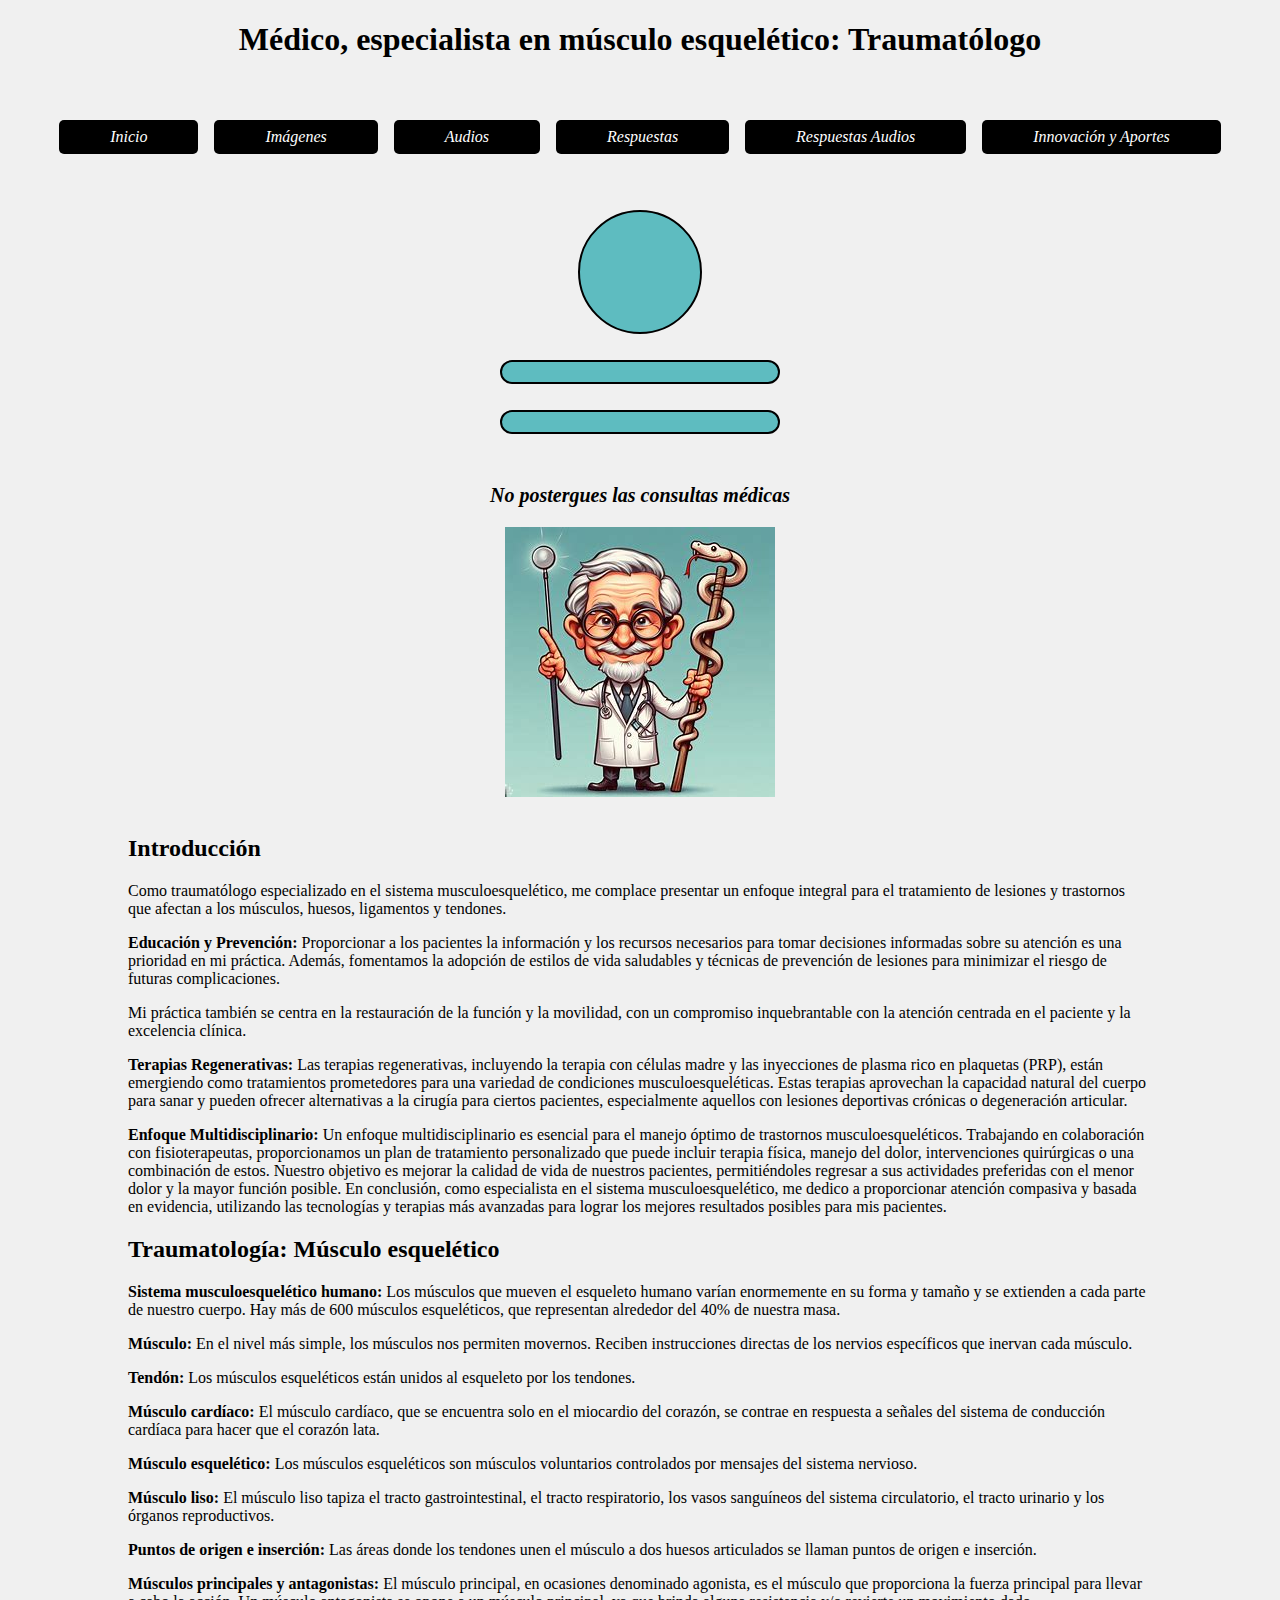
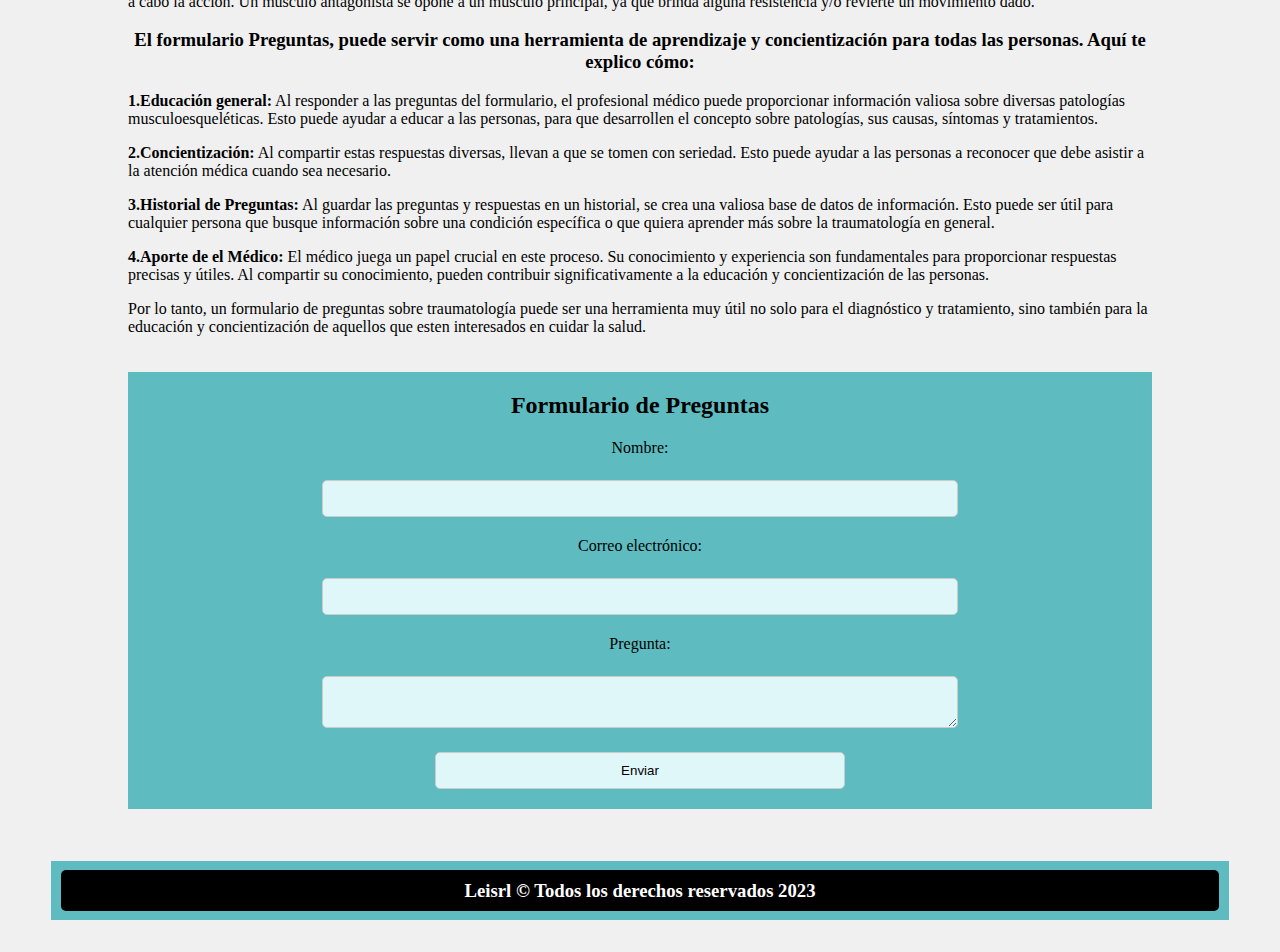
<file: index.html>
<!DOCTYPE html>
<html lang="es">

<head>
    <meta charset="UTF-8">
    <meta http-equiv="X-UA-Compatible" content="IE=edge">
    <meta name="viewport" content="width=device-width, initial-scale=1.0">
    <link rel="icon" href="favicon.ico" type="image/x-icon">
    <meta name="description" content="Educación y Prevención, Enfoque Integral, Preguntas sobre traumatología">
    <meta name="author" content="Ernesto Lora">
    <meta name="robots" content="index, follow">
    <title>Cuidado del Sistema Músculo Esquelético</title> 
    <link rel="stylesheet" type="text/css" href="styles/index.css">
</head>

<body>

    <header role="banner">
        <h1>Médico, especialista en músculo esquelético: Traumatólogo</h1>
    </header>

    <nav role="navigation">
        <a href="index.html">Inicio</a>
        <a href="imagenes.html">Imágenes</a>
        <a href="audios.html">Audios</a>
        <a href="respuesta.php">Respuestas</a>
        <a href="audiosRespondidos.php">Respuestas Audios</a>
        <a href="aportes.html">Innovación y Aportes</a>
    </nav>

    <div class="digitalClock" role="timer">
        <p class="time"></p>
        <p class="date"></p>
        <p class="dayOfYear"></p>
    </div>

    <p style="font-size: 20px;"><strong><i>No postergues las consultas médicas</i></strong></p>
    <img src="images/dr.jpg" alt="Un Médico"><br>

    <main role="main">

        <section class="content" role="region" aria-labelledby="introduccion">
            <h2>Introducción</h2>
            <p>Como traumatólogo especializado en el sistema musculoesquelético, me complace presentar un enfoque
                integral
                para el
                tratamiento de lesiones y trastornos que afectan a los músculos, huesos, ligamentos y tendones.</p>
            <p><strong>Educación y Prevención:</strong> Proporcionar a los pacientes la información y los recursos
                necesarios
                para
                tomar decisiones informadas sobre su atención es una prioridad en mi práctica. Además, fomentamos la
                adopción de
                estilos de vida saludables y técnicas de prevención de lesiones para minimizar el riesgo de futuras
                complicaciones.
            </p>
            <p>Mi práctica también se centra en la restauración de la función y la movilidad, con un compromiso
                inquebrantable
                con
                la atención centrada en el paciente y la excelencia clínica.</p>
            <p><strong>Terapias Regenerativas:</strong> Las terapias regenerativas, incluyendo la terapia con células
                madre y
                las
                inyecciones de plasma rico en plaquetas (PRP), están emergiendo como tratamientos prometedores para una
                variedad
                de
                condiciones musculoesqueléticas. Estas terapias aprovechan la capacidad natural del cuerpo para sanar y
                pueden
                ofrecer alternativas a la cirugía para ciertos pacientes, especialmente aquellos con lesiones deportivas
                crónicas o
                degeneración articular.</p>
            <p><strong>Enfoque Multidisciplinario:</strong> Un enfoque multidisciplinario es esencial para el manejo
                óptimo de
                trastornos musculoesqueléticos. Trabajando en colaboración con fisioterapeutas, proporcionamos un plan
                de
                tratamiento personalizado que puede incluir terapia física, manejo del dolor, intervenciones quirúrgicas
                o una
                combinación de estos. Nuestro objetivo es mejorar la calidad de vida de nuestros pacientes,
                permitiéndoles
                regresar
                a sus actividades preferidas con el menor dolor y la mayor función posible. En conclusión, como
                especialista en
                el
                sistema musculoesquelético, me dedico a proporcionar atención compasiva y basada en evidencia,
                utilizando las
                tecnologías y terapias más avanzadas para lograr los mejores resultados posibles para mis pacientes.</p>
        </section>

        <section class="content" role="region" aria-labelledby="traumatologia">
            <h2>Traumatología: Músculo esquelético</h2>
                <p><strong>Sistema musculoesquelético humano:</strong> Los músculos que mueven el esqueleto humano varían
                enormemente en su forma y tamaño y se extienden a cada parte de nuestro cuerpo. Hay más de 600 músculos
                esqueléticos, que representan alrededor del 40% de nuestra masa.</p>
            <p><strong>Músculo:</strong> En el nivel más simple, los músculos nos permiten movernos. Reciben
                instrucciones
                directas de los nervios específicos que inervan cada músculo.</p>
            <p><strong>Tendón:</strong> Los músculos esqueléticos están unidos al esqueleto por los tendones.</p>
            <p><strong>Músculo cardíaco:</strong> El músculo cardíaco, que se encuentra solo en el miocardio del
                corazón, se
                contrae en respuesta a señales del sistema de conducción cardíaca para hacer que el corazón lata.</p>
            <p><strong>Músculo esquelético:</strong> Los músculos esqueléticos son músculos voluntarios controlados por
                mensajes del sistema nervioso.</p>
            <p><strong>Músculo liso:</strong> El músculo liso tapiza el tracto gastrointestinal, el tracto respiratorio,
                los
                vasos sanguíneos del sistema circulatorio, el tracto urinario y los órganos reproductivos.</p>
            <p><strong>Puntos de origen e inserción:</strong> Las áreas donde los tendones unen el músculo a dos huesos
                articulados se llaman puntos de origen e inserción.</p>
            <p><strong>Músculos principales y antagonistas:</strong> El músculo principal, en ocasiones denominado
                agonista,
                es el músculo que proporciona la fuerza principal para llevar a cabo la acción. Un músculo antagonista
                se opone
                a un músculo principal, ya que brinda alguna resistencia y/o revierte un movimiento dado.</p>
        </section>

        <section class="content" role="region" aria-labelledby="formulario">
            <h3>El formulario Preguntas, puede servir como una herramienta de aprendizaje y concientización para
                todas las
                personas. Aquí te explico cómo:</h3>

            <p><strong>1.Educación general:</strong> Al responder a las preguntas del formulario, el profesional
                médico puede proporcionar
                información valiosa sobre diversas patologías musculoesqueléticas. Esto puede ayudar a educar a las
                personas, para que desarrollen el concepto
                sobre patologías, sus causas, síntomas y tratamientos.</p>

            <p><strong>2.Concientización:</strong> Al compartir estas respuestas diversas, llevan a que se tomen con
                seriedad.
                Esto puede ayudar a las
                personas a reconocer que debe asistir a la atención médica cuando sea necesario.</p>

            <p><strong>3.Historial de Preguntas:</strong> Al guardar las preguntas y respuestas en un historial, se
                crea una valiosa base de
                datos de información. Esto puede ser útil para cualquier persona que busque información sobre una
                condición
                específica o que quiera aprender más sobre la traumatología en general.</p>

            <p><strong>4.Aporte de el Médico:</strong> El médico juega un papel crucial en este proceso. Su
                conocimiento y experiencia son
                fundamentales para proporcionar respuestas precisas y útiles. Al compartir su conocimiento, pueden
                contribuir
                significativamente a la educación y concientización de las personas.</p>

            <p>Por lo tanto, un formulario de preguntas sobre traumatología puede ser una herramienta muy útil no
                solo para el
                diagnóstico y tratamiento, sino también para la educación y concientización de aquellos que esten
                interesados en cuidar la salud.</p>      
        </section>
    </main>

    <div id="formulario" class="form-container" role="form">
        <h2>Formulario de Preguntas</h2>
        <form action="ingresoDatos.php" method="post">
            <label for="nombre">Nombre:</label><br>
            <input type="text" id="nombre" name="nombre" required><br>
            <label for="correo">Correo electrónico:</label><br>
            <input type="email" id="correo" name="correo" required><br>
            <label for="pregunta">Pregunta:</label><br>
            <textarea id="pregunta" name="pregunta"></textarea><br>
            <input type="submit" value="Enviar">
        </form>
    </div>

    <footer role="contentinfo">
        <h3>Leisrl © Todos los derechos reservados 2023</h3>
    </footer>

    <script src="clock.js"></script>

</body>
</html>
</file>
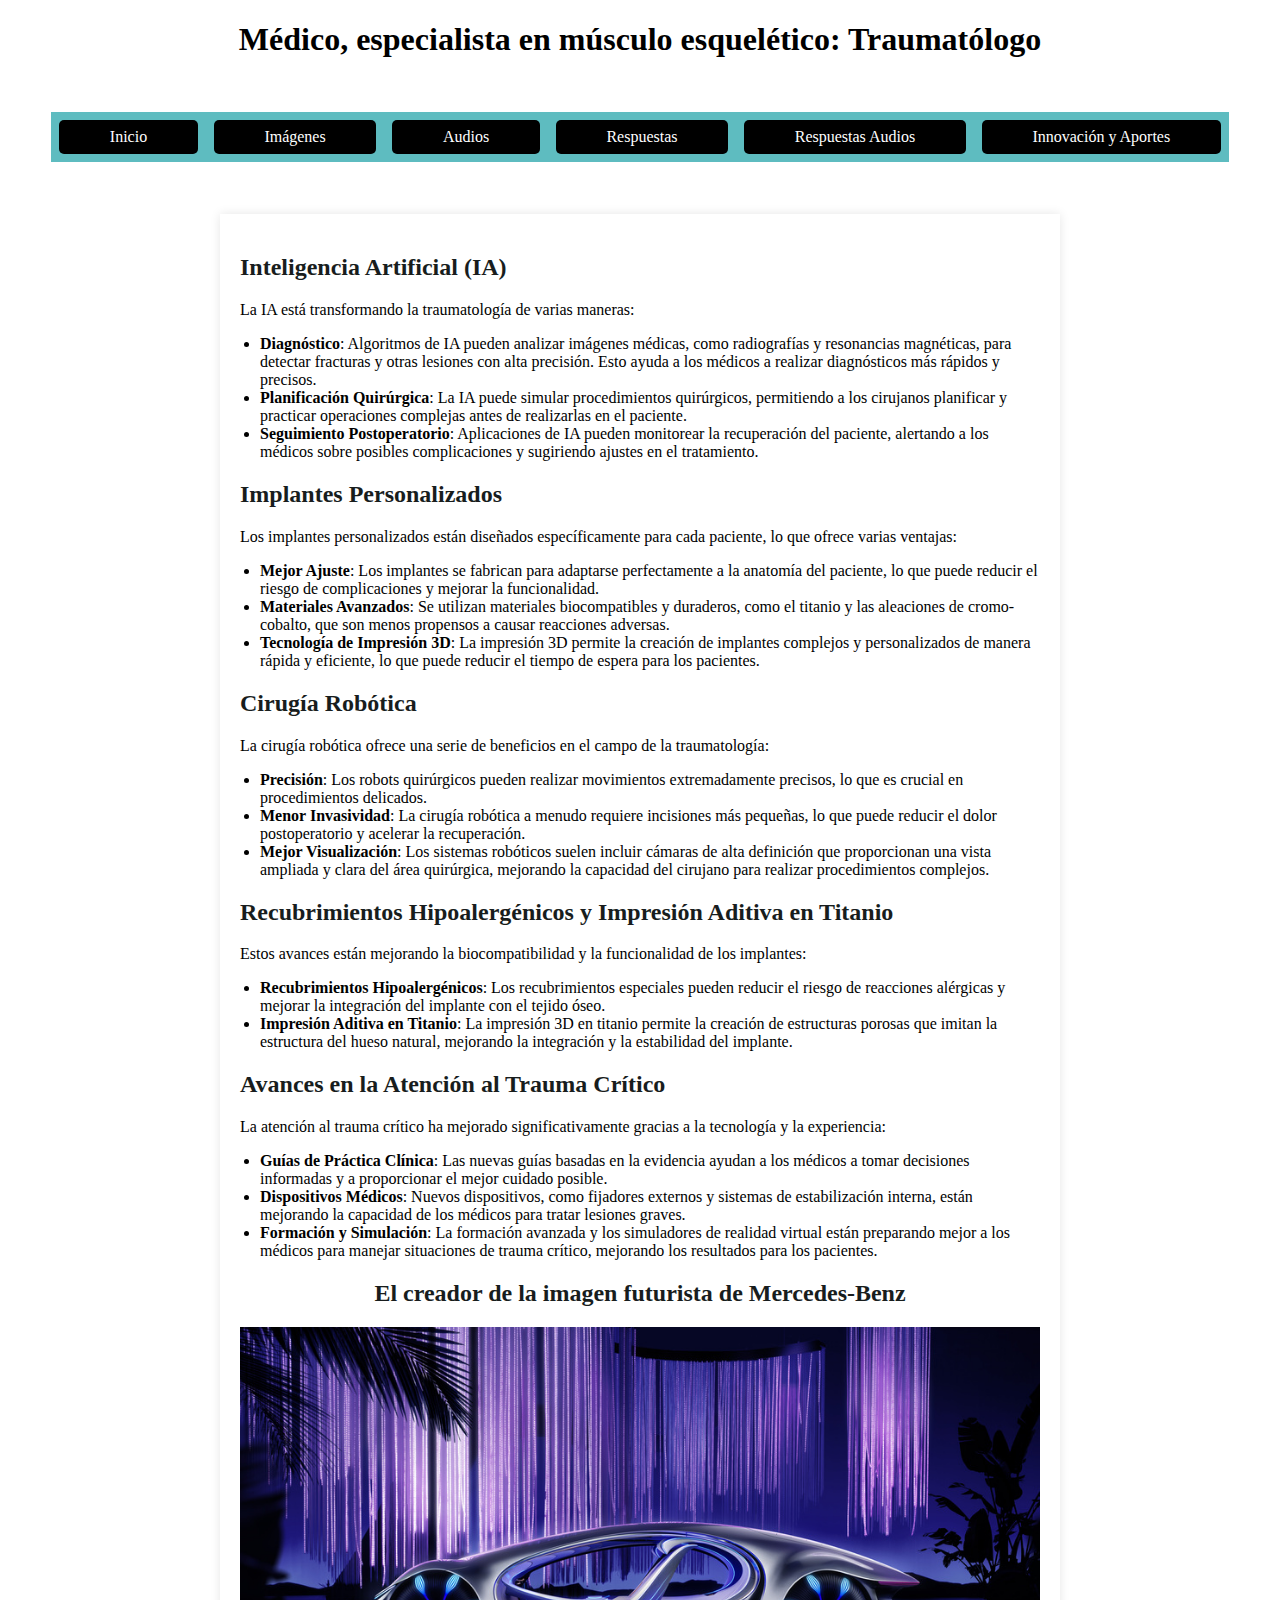
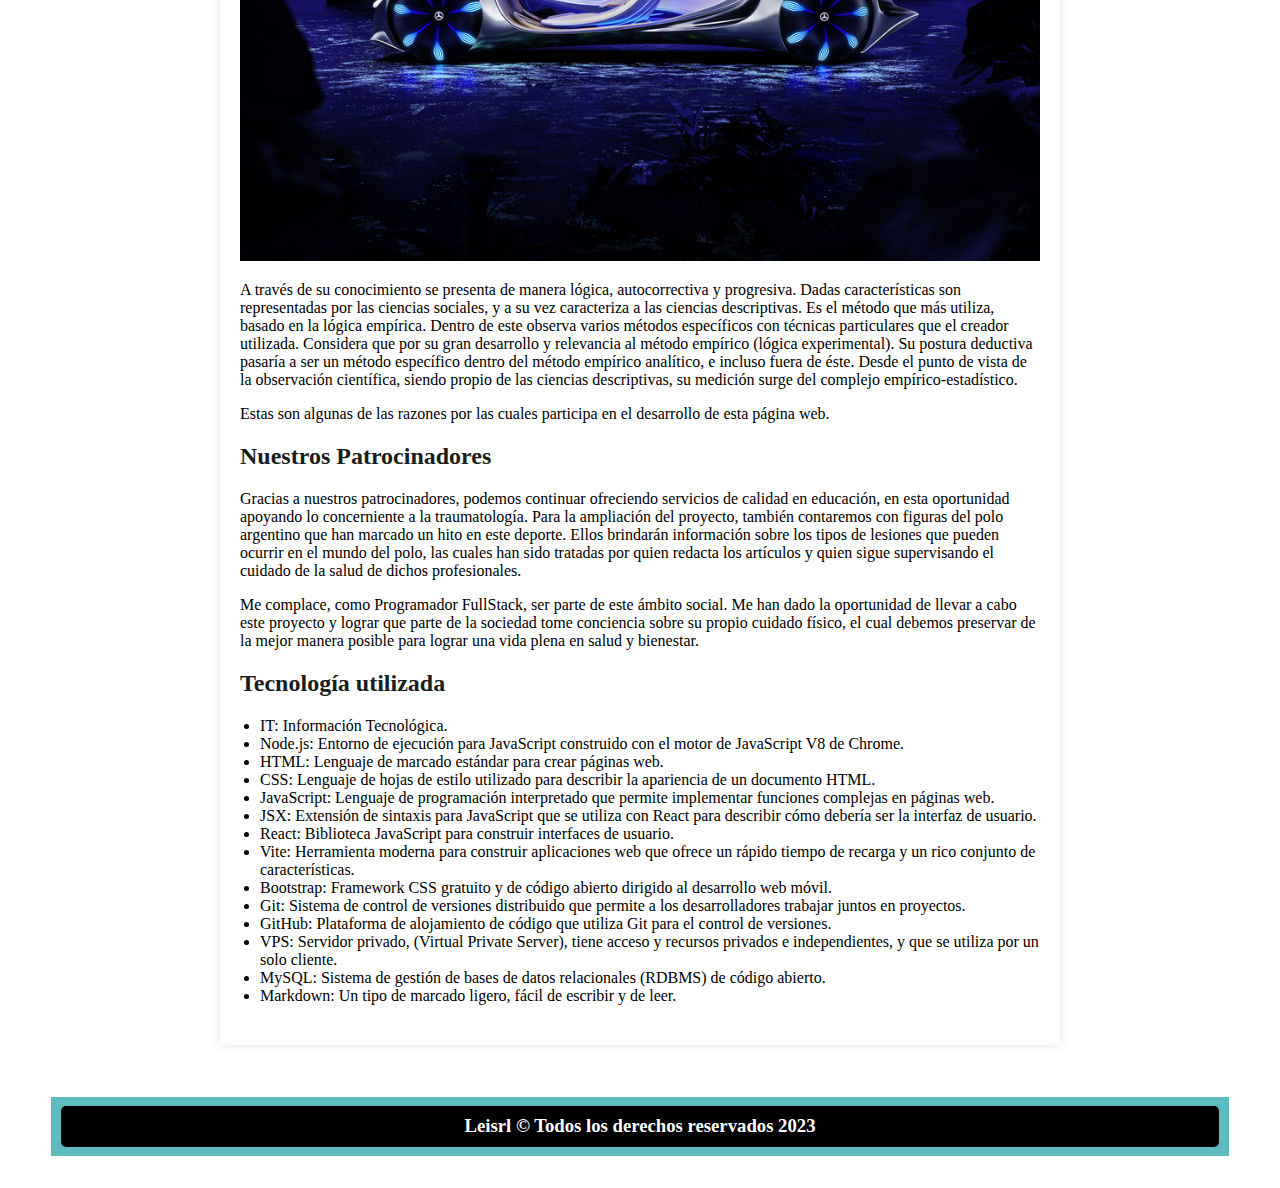
<file: aportes.html>
<!DOCTYPE html>
<html lang="es">

<head>
    <meta charset="UTF-8">
    <meta http-equiv="X-UA-Compatible" content="IE=edge">
    <meta name="viewport" content="width=device-width, initial-scale=1.0">
    <link rel="icon" href="favicon.ico" type="image/x-icon">
    <meta name="description" content="Innovación en traumatología">
    <meta name="keywords" content="Inteligencia Artificial, Implantes Personalizados, Cirugía Robótica, Recubrimientos, Atencion Al Trauma">
    <meta name="author" content="Ernesto Lora">
    
    <title>Innovación IA y Aportes </title>
    <link rel="stylesheet" href="styles/aportes.css">
</head>

<body>

    <header role="banner">
        <h1>Médico, especialista en músculo esquelético: Traumatólogo</h1>
    </header>

    <nav role="navigation" style="font-family: italic;">
        <a href="index.html">Inicio</a>
        <a href="imagenes.html">Imágenes</a>
        <a href="audios.html">Audios</a>
        <a href="respuesta.php">Respuestas</a>
        <a href="audiosRespondidos.php">Respuestas Audios</a>
        <a href="aportes.html">Innovación y Aportes</a>
    </nav>


    <main role="main">

        <section role="region" aria-labelledby="ai-title">
            <h2 id="ai-title">Inteligencia Artificial (IA)</h2>
            <p>La IA está transformando la traumatología de varias maneras:</p>
            <ul>
                <li><strong>Diagnóstico</strong>: Algoritmos de IA pueden analizar imágenes médicas, como radiografías y resonancias magnéticas, para detectar fracturas y otras lesiones con alta precisión. Esto ayuda a los médicos a realizar diagnósticos más rápidos y precisos.</li>
                <li><strong>Planificación Quirúrgica</strong>: La IA puede simular procedimientos quirúrgicos, permitiendo a los cirujanos planificar y practicar operaciones complejas antes de realizarlas en el paciente.</li>
                <li><strong>Seguimiento Postoperatorio</strong>: Aplicaciones de IA pueden monitorear la recuperación del paciente, alertando a los médicos sobre posibles complicaciones y sugiriendo ajustes en el tratamiento.</li>
            </ul>
        </section>

        <section role="region" aria-labelledby="implantes-title">
            <h2 id="implantes-title">Implantes Personalizados</h2>
            <p>Los implantes personalizados están diseñados específicamente para cada paciente, lo que ofrece varias ventajas:</p>
            <ul>
                <li><strong>Mejor Ajuste</strong>: Los implantes se fabrican para adaptarse perfectamente a la anatomía del paciente, lo que puede reducir el riesgo de complicaciones y mejorar la funcionalidad.</li>
                <li><strong>Materiales Avanzados</strong>: Se utilizan materiales biocompatibles y duraderos, como el titanio y las aleaciones de cromo-cobalto, que son menos propensos a causar reacciones adversas.</li>
                <li><strong>Tecnología de Impresión 3D</strong>: La impresión 3D permite la creación de implantes complejos y personalizados de manera rápida y eficiente, lo que puede reducir el tiempo de espera para los pacientes.</li>
            </ul>
        </section>

        <section role="region" aria-labelledby="robotica-title">
            <h2 id="robotica-title">Cirugía Robótica</h2>
            <p>La cirugía robótica ofrece una serie de beneficios en el campo de la traumatología:</p>
            <ul>
                <li><strong>Precisión</strong>: Los robots quirúrgicos pueden realizar movimientos extremadamente precisos, lo que es crucial en procedimientos delicados.</li>
                <li><strong>Menor Invasividad</strong>: La cirugía robótica a menudo requiere incisiones más pequeñas, lo que puede reducir el dolor postoperatorio y acelerar la recuperación.</li>
                <li><strong>Mejor Visualización</strong>: Los sistemas robóticos suelen incluir cámaras de alta definición que proporcionan una vista ampliada y clara del área quirúrgica, mejorando la capacidad del cirujano para realizar procedimientos complejos.</li>
            </ul>
        </section>

        <section role="region" aria-labelledby="recubrimientos-title">
            <h2 id="recubrimientos-title">Recubrimientos Hipoalergénicos y Impresión Aditiva en Titanio</h2>
            <p>Estos avances están mejorando la biocompatibilidad y la funcionalidad de los implantes:</p>
            <ul>
                <li><strong>Recubrimientos Hipoalergénicos</strong>: Los recubrimientos especiales pueden reducir el riesgo de reacciones alérgicas y mejorar la integración del implante con el tejido óseo.</li>
                <li><strong>Impresión Aditiva en Titanio</strong>: La impresión 3D en titanio permite la creación de estructuras porosas que imitan la estructura del hueso natural, mejorando la integración y la estabilidad del implante.</li>
            </ul>
        </section>

        <section role="region" aria-labelledby="trauma-title">
            <h2 id="trauma-title">Avances en la Atención al Trauma Crítico</h2>
            <p>La atención al trauma crítico ha mejorado significativamente gracias a la tecnología y la experiencia:</p>
            <ul>
                <li><strong>Guías de Práctica Clínica</strong>: Las nuevas guías basadas en la evidencia ayudan a los médicos a tomar decisiones informadas y a proporcionar el mejor cuidado posible.</li>
                <li><strong>Dispositivos Médicos</strong>: Nuevos dispositivos, como fijadores externos y sistemas de estabilización interna, están mejorando la capacidad de los médicos para tratar lesiones graves.</li>
                <li><strong>Formación y Simulación</strong>: La formación avanzada y los simuladores de realidad virtual están preparando mejor a los médicos para manejar situaciones de trauma crítico, mejorando los resultados para los pacientes.</li>
            </ul>
        </section>

        <section role="region" aria-labelledby="img-title">
            <h2 id="img-title" style="text-align: center;">El creador de la imagen futurista de Mercedes-Benz</h2>
            <img src="images/MB.jpg" alt="Un auto futurista">
            <p>A través de su conocimiento se presenta de manera lógica, autocorrectiva y progresiva. Dadas características son representadas por las ciencias sociales, y a su vez caracteriza a las ciencias descriptivas. Es el método que más utiliza, basado en la lógica empírica. Dentro de este observa varios métodos específicos con técnicas particulares que el creador utilizada. Considera que por su gran desarrollo y relevancia al método empírico (lógica experimental). Su postura deductiva pasaría a ser un método específico dentro del método empírico analítico, e incluso fuera de éste. Desde el punto de vista de la observación científica, siendo propio de las ciencias descriptivas, su medición surge del complejo empírico-estadístico.</p>
            <p>Estas son algunas de las razones por las cuales participa en el desarrollo de esta página web.</p>
        </section>

        <section role="region" aria-labelledby="sponsors-title">
            <h2 id="sponsors-title">Nuestros Patrocinadores</h2>
            <p>Gracias a nuestros patrocinadores, podemos continuar ofreciendo servicios de calidad en educación, en esta oportunidad apoyando lo concerniente a la traumatología. Para la ampliación del proyecto, también contaremos con figuras del polo argentino que han marcado un hito en este deporte. Ellos brindarán información sobre los tipos de lesiones que pueden ocurrir en el mundo del polo, las cuales han sido tratadas por quien redacta los artículos y quien sigue supervisando el cuidado de la salud de dichos profesionales.</p>
            <p>Me complace, como Programador FullStack, ser parte de este ámbito social. Me han dado la oportunidad de llevar a cabo este proyecto y lograr que parte de la sociedad tome conciencia sobre su propio cuidado físico, el cual debemos preservar de la mejor manera posible para lograr una vida plena en salud y bienestar.</p>
        </section>

        <section role="region" aria-labelledby="tech-title">
            <h2 id="tech-title">Tecnología utilizada</h2>
            <ul>
                <li>IT: Información Tecnológica.</li>
                <li>Node.js: Entorno de ejecución para JavaScript construido con el motor de JavaScript V8 de Chrome.</li>
                <li>HTML: Lenguaje de marcado estándar para crear páginas web.</li>
                <li>CSS: Lenguaje de hojas de estilo utilizado para describir la apariencia de un documento HTML.</li>
                <li>JavaScript: Lenguaje de programación interpretado que permite implementar funciones complejas en páginas web.</li>
                <li>JSX: Extensión de sintaxis para JavaScript que se utiliza con React para describir cómo debería ser la interfaz de usuario.</li>
                <li>React: Biblioteca JavaScript para construir interfaces de usuario.</li>
                <li>Vite: Herramienta moderna para construir aplicaciones web que ofrece un rápido tiempo de recarga y un rico conjunto de características.</li>
                <li>Bootstrap: Framework CSS gratuito y de código abierto dirigido al desarrollo web móvil.</li>
                <li>Git: Sistema de control de versiones distribuido que permite a los desarrolladores trabajar juntos en proyectos.</li>
                <li>GitHub: Plataforma de alojamiento de código que utiliza Git para el control de versiones.</li>
                <li>VPS: Servidor privado, (Virtual Private Server), tiene acceso y recursos privados e independientes, y que se utiliza por un solo cliente.</li>
                <li>MySQL: Sistema de gestión de bases de datos relacionales (RDBMS) de código abierto.</li>
                <li>Markdown: Un tipo de marcado ligero, fácil de escribir y de leer.</li>
            </ul>
        </section>
        
    </main>

    <footer role="contentinfo">
        <h3>Leisrl © Todos los derechos reservados 2023</h3>
    </footer>
    
</body>

</html>
</file>
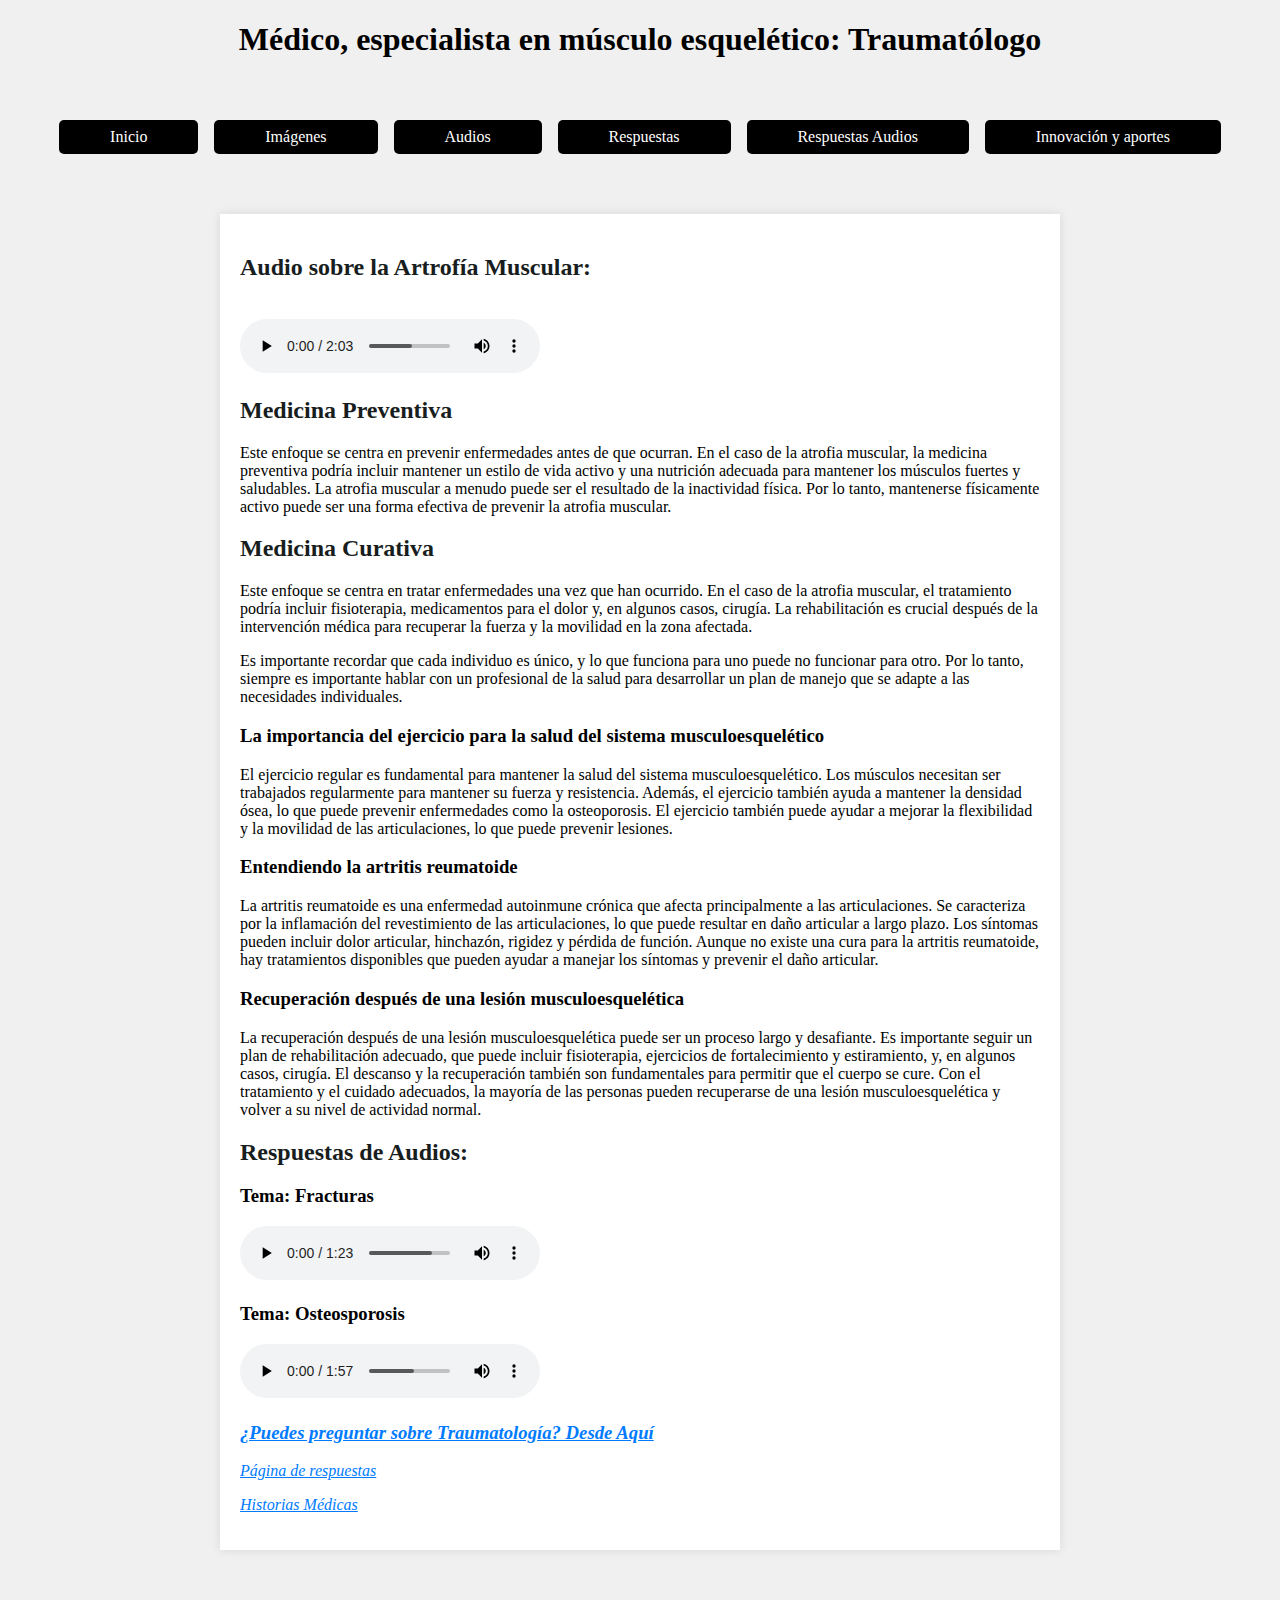
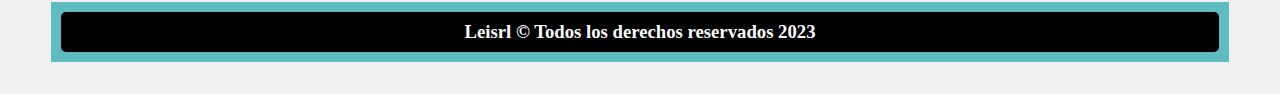
<file: audios.html>
<!DOCTYPE html>
<html lang="es">

<head>
    <meta charset="UTF-8">
    <meta http-equiv="X-UA-Compatible" content="IE=edge">
    <meta name="viewport" content="width=device-width, initial-scale=1.0">
    <link rel="icon" href="favicon.ico" type="image/x-icon">
    <meta name="description"
        content="Un audio educativo que cubre las atrofias, incluyendo psicología, patología, y neurogénica">
    <meta name="keywords"
        content="audio atrofia muscular, tres tipos de atrofias 1-psicológica 2-patológica 3-neurogénica">
    <meta name="author" content="Ernesto Lora">    
    <title>Audios Educativos sobre Atrofias Musculares</title>    
    
    <link rel="stylesheet" href="styles/audios.css">
</head>

<body>

    <header role="banner">
        <h1>Médico, especialista en músculo esquelético: Traumatólogo</h1>
    </header>

    <nav role="navigation" style="font-family: italic;">
        <a href="index.html">Inicio</a>
        <a href="imagenes.html">Imágenes</a>
        <a href="audios.html">Audios</a>
        <a href="respuesta.php">Respuestas</a>
        <a href="audiosRespondidos.php">Respuestas Audios</a>
        <a href="aportes.html">Innovación y aportes</a>
    </nav>

    <main role="main">
        <h2>Audio sobre la Artrofía Muscular:</h2>
        <br>
        <audio controls>
            <source src="./audios/002.mp3" type="audio/mpeg">
            <source src="./audios/002.ogg" type="audio/ogg">
            Tu navegador no soporta el elemento de audio.
        </audio>
        
        <div>
            <article role="article">
                <h2>Medicina Preventiva</h2>
                <p>Este enfoque se centra en prevenir enfermedades antes de que ocurran. En el caso de la atrofia
                    muscular, la medicina preventiva podría incluir mantener un estilo de vida activo y una nutrición
                    adecuada para mantener los músculos fuertes y saludables. La atrofia muscular a menudo puede ser
                    el resultado de la inactividad física.
                    Por lo tanto, mantenerse físicamente activo puede ser una forma efectiva de prevenir la atrofia
                    muscular.</p>
            </article>
    
            <article role="article">
                <h2>Medicina Curativa</h2>
                <p>Este enfoque se centra en tratar enfermedades una vez que han ocurrido. En el caso de la atrofia
                    muscular, el tratamiento podría incluir fisioterapia, medicamentos para el dolor y, en algunos
                    casos,
                    cirugía. La rehabilitación es crucial después de la intervención médica para recuperar la fuerza y
                    la movilidad en la zona afectada.</p>
    
                <p>Es importante recordar que cada individuo es único, y lo que funciona para uno puede no funcionar para
                    otro.
                    Por lo tanto, siempre es importante hablar con un profesional de la salud para desarrollar un plan
                    de manejo que se adapte a las necesidades individuales.</p>
            </article>
        </div>
        
        <div>
            <article role="article">
                <h3>La importancia del ejercicio para la salud del sistema musculoesquelético</h3>
                <p>El ejercicio regular es fundamental para mantener la salud del sistema musculoesquelético. Los músculos necesitan ser trabajados regularmente para mantener su fuerza y resistencia. Además, el ejercicio también ayuda a mantener la densidad ósea, lo que puede prevenir enfermedades como la osteoporosis. El ejercicio también puede ayudar a mejorar la flexibilidad y la movilidad de las articulaciones, lo que puede prevenir lesiones.</p>
            </article>
        
            <article role="article">
                <h3>Entendiendo la artritis reumatoide</h3>
                <p>La artritis reumatoide es una enfermedad autoinmune crónica que afecta principalmente a las articulaciones. Se caracteriza por la inflamación del revestimiento de las articulaciones, lo que puede resultar en daño articular a largo plazo. Los síntomas pueden incluir dolor articular, hinchazón, rigidez y pérdida de función. Aunque no existe una cura para la artritis reumatoide, hay tratamientos disponibles que pueden ayudar a manejar los síntomas y prevenir el daño articular.</p>
            </article>
        
            <article role="article">
                <h3>Recuperación después de una lesión musculoesquelética</h3>
                <p>La recuperación después de una lesión musculoesquelética puede ser un proceso largo y desafiante. Es importante seguir un plan de rehabilitación adecuado, que puede incluir fisioterapia, ejercicios de fortalecimiento y estiramiento, y, en algunos casos, cirugía. El descanso y la recuperación también son fundamentales para permitir que el cuerpo se cure. Con el tratamiento y el cuidado adecuados, la mayoría de las personas pueden recuperarse de una lesión musculoesquelética y volver a su nivel de actividad normal.</p>
            </article>
        </div>
    
        <section id="content" role="region">
            <h2>Respuestas de Audios:</h2>
            <h3>Tema: Fracturas</h3>
            <audio controls>
                <source src="./audios/006.mp3" type="audio/mpeg">
                <source src="./audios/006.ogg" type="audio/ogg">
                Tu navegador no soporta el elemento de audio.
            </audio>
            <h3>Tema: Osteosporosis</h3>
            <audio controls>
                <source src="./audios/007.mp3" type="audio/mpeg">
                <source src="./audios/007.ogg" type="audio/ogg">
                Tu navegador no soporta el elemento de audio.
            </audio>
        </section>
    
        <div class="final" role="navigation">
            <h3><a href="index.html#formulario">¿Puedes preguntar sobre Traumatología? Desde Aquí</a></h3>
            <p><a href="respuesta.php">Página de respuestas</a></p>
            <p><a href="historiasMedicas.html">Historias Médicas</a></p>
        </div>
        
        
    </main>
           
    <footer role="contentinfo">
        <h3>Leisrl © Todos los derechos reservados 2023</h3>
    </footer>
    
</body>
    
</html>
</file>
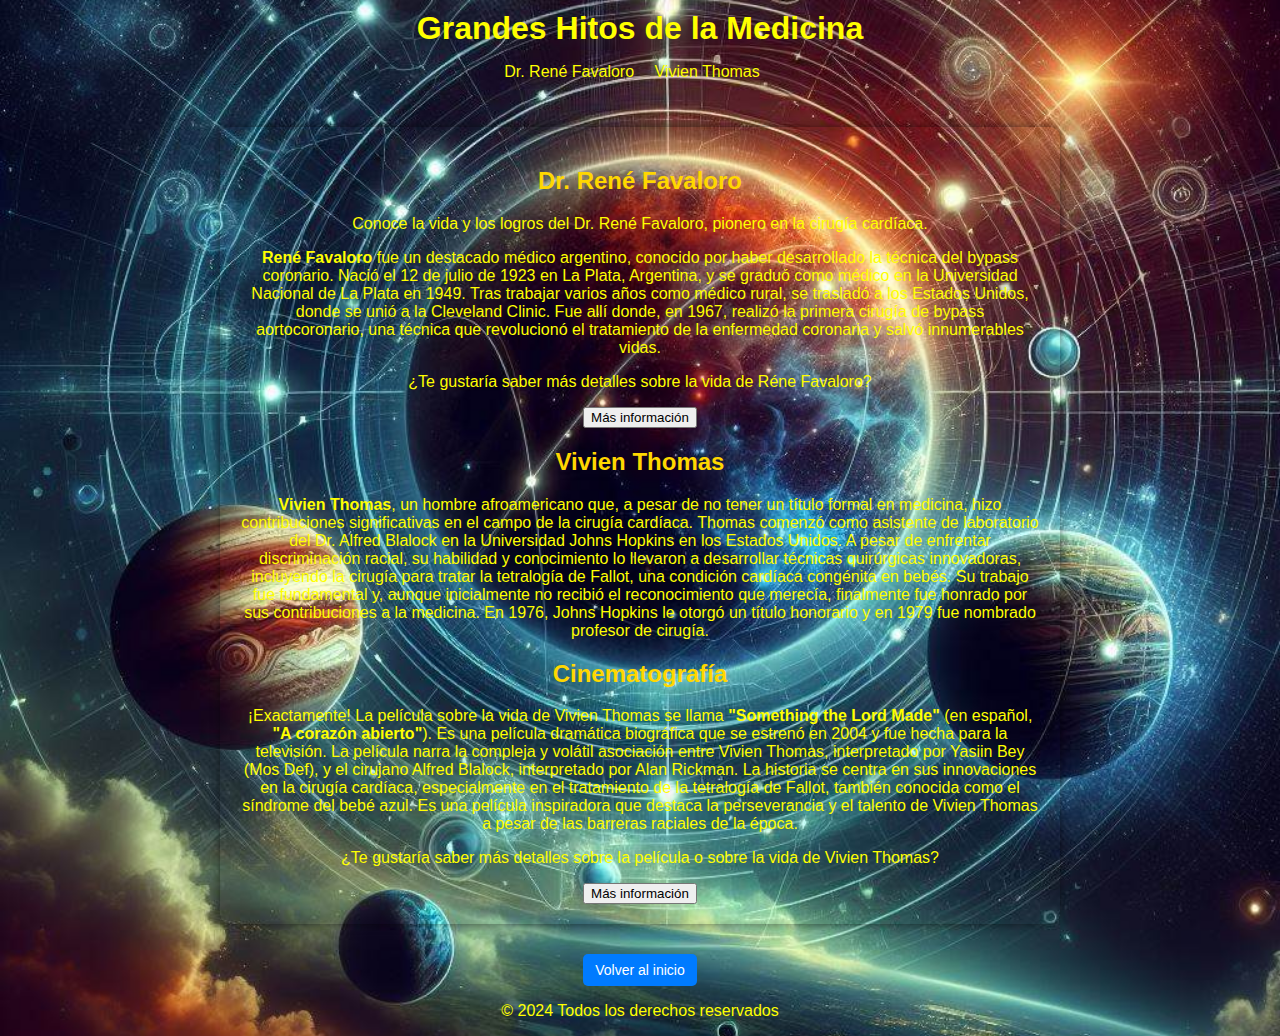
<file: historiasMedicas.html>
<!DOCTYPE html>
<html lang="es">

<head>
    <meta charset="UTF-8">
    <meta http-equiv="X-UA-Compatible" content="IE=edge">
    <meta name="viewport" content="width=device-width, initial-scale=1.0">
    <link rel="icon" href="favicon.ico" type="image/x-icon">
    <meta name="description" content="Rene Favaloro, VivienThomas">
    <meta name="author" content="Ernesto Lora">
    <title>Grandes Hitos de la Medicina</title>
    <link rel="stylesheet" type="text/css" href="styles/historiasMedicas.css">
</head>

<body>
    <header>
        <h1>Grandes Hitos de la Medicina</h1>
        <nav>
            <ul>
                <li><a href="#rene-favaloro">Dr. René Favaloro</a></li>
                <li><a href="#vivien-thomas">Vivien Thomas</a></li>
                <!-- Añade más enlaces para otros especialistas -->
            </ul>
        </nav>
    </header>

    <main>
        <section id="rene-favaloro">
            <h2>Dr. René Favaloro</h2>
            <p>Conoce la vida y los logros del Dr. René Favaloro, pionero en la cirugía cardíaca.</p>
            <p><strong>René Favaloro</strong> fue un destacado médico argentino, conocido por haber desarrollado la
                técnica del bypass coronario. Nació el 12 de julio de 1923 en La Plata, Argentina, y se graduó como
                médico en la Universidad Nacional de La Plata en 1949. Tras trabajar varios años como médico rural,
                se trasladó a los Estados Unidos, donde se unió a la Cleveland Clinic. Fue allí donde, en 1967,
                realizó la primera cirugía de bypass aortocoronario, una técnica que revolucionó el tratamiento de
                la enfermedad coronaria y salvó innumerables vidas.</p>
            <p>¿Te gustaría saber más detalles sobre la vida de Réne Favaloro?</p>
            <button onclick="mostrarContenidoFavaloro()">Más información</button>
            <div id="contenidoAdicionalFavaloro" style="display: none;">
                <p>Aquí va la información adicional sobre el Dr. René Favaloro.</p>
                <h2>Más sobre René Favaloro</h2>
                <p>René Favaloro fue un pionero en la cirugía cardíaca, conocido por desarrollar la técnica del bypass
                    coronario. Aquí tienes algunos detalles más sobre su vida y logros:</p>
                <h3>Primeros Años y Carrera</h3>
                <ul>
                    <li><strong>Nacimiento</strong>: René Gerónimo Favaloro nació el 12 de julio de 1923 en La Plata,
                        Argentina.</li>
                    <li><strong>Educación</strong>: Se graduó como médico en la Universidad Nacional de La Plata en
                        1949.</li>
                    <li><strong>Médico Rural</strong>: Trabajó varios años como médico rural en Jacinto Aráuz, La Pampa,
                        donde mejoró significativamente la atención médica local.</li>
                </ul>
                <h3>Contribuciones a la Medicina</h3>
                <ul>
                    <li><strong>Bypass Coronario</strong>: En 1967, en la Cleveland Clinic, realizó la primera cirugía
                        de bypass aortocoronario utilizando la vena safena magna, revolucionando el tratamiento de la
                        enfermedad coronaria.</li>
                    <li><strong>Fundación Favaloro</strong>: En 1992, fundó la Fundación Favaloro, dedicada a la
                        investigación, la educación y la asistencia médica.</li>
                    <li><strong>Educador y Autor</strong>: Favaloro fue un ferviente defensor de la educación médica y
                        escribió varios libros sobre medicina y ética médica.</li>
                </ul>
                <h3>Legado</h3>
                <ul>
                    <li>René Favaloro dejó un impacto duradero en el campo de la cirugía cardíaca y en la educación
                        médica. Su compromiso con la ética y la excelencia sigue inspirando a nuevas generaciones de
                        médicos.</li>
                </ul>

                <button onclick="agradecerFavaloro()">Ocultar información</button>
            </div>
            <div id="agradecimientoFavaloro" style="display: none;">
                <p>Gracias por tu interés en el Dr. René Favaloro.</p>
            </div>
        </section>

        <section id="vivien-thomas">
            <h2>Vivien Thomas</h2>
            <p><strong>Vivien Thomas</strong>, un hombre afroamericano que, a pesar de no tener un título formal en
                medicina, hizo contribuciones significativas en el campo de la cirugía cardíaca. Thomas comenzó como
                asistente de laboratorio del Dr. Alfred Blalock en la Universidad Johns Hopkins en los Estados Unidos. A
                pesar de enfrentar discriminación racial, su habilidad y conocimiento lo llevaron a desarrollar técnicas
                quirúrgicas innovadoras, incluyendo la cirugía para tratar la tetralogía de Fallot, una condición
                cardíaca congénita en bebés. Su trabajo fue fundamental y, aunque inicialmente no recibió el
                reconocimiento que merecía, finalmente fue honrado por sus contribuciones a la medicina. En 1976, Johns
                Hopkins le otorgó un título honorario y en 1979 fue nombrado profesor de cirugía.</p>
            <h2>Cinematografía</h2>
            <p>¡Exactamente! La película sobre la vida de Vivien Thomas se llama <strong>"Something the Lord
                    Made"</strong> (en español, <strong>"A corazón abierto"</strong>). Es una película dramática
                biográfica que se estrenó en 2004 y fue hecha para la televisión. La película narra la compleja y
                volátil asociación entre Vivien Thomas, interpretado por Yasiin Bey (Mos Def), y el cirujano Alfred
                Blalock, interpretado por Alan Rickman. La historia se centra en sus innovaciones en la cirugía
                cardíaca, especialmente en el tratamiento de la tetralogía de Fallot, también conocida como el síndrome
                del bebé azul. Es una película inspiradora que destaca la perseverancia y el talento de Vivien Thomas a
                pesar de las barreras raciales de la época.</p>
            <p>¿Te gustaría saber más detalles sobre la película o sobre la vida de Vivien Thomas?</p>
            <button onclick="mostrarContenidoThomas()">Más información</button>
            <div id="contenidoAdicionalThomas" style="display: none;">
                <h2>Más sobre Vivien Thomas</h2>
                <p>¡Claro! Vivien Thomas fue un pionero en la cirugía cardíaca, a pesar de no tener un título formal en
                    medicina. Aquí tienes algunos detalles más sobre su vida y logros:</p>
                <h3>Primeros Años y Carrera</h3>
                <ul>
                    <li><strong>Nacimiento</strong>: Vivien Theodore Thomas nació el 29 de agosto de 1910 en Lake
                        Providence, Louisiana, EE.UU.</li>
                    <li><strong>Educación</strong>: Asistió a Pearl High School en Nashville, Tennessee, y se graduó en
                        1929. Aunque planeaba asistir a la universidad, perdió sus ahorros durante la Gran Depresión y
                        no pudo continuar con su educación formal.</li>
                </ul>
                <h3>Carrera en Medicina</h3>
                <ul>
                    <li><strong>Inicio en Vanderbilt</strong>: En 1930, comenzó a trabajar como asistente de laboratorio
                        para el Dr. Alfred Blalock en la Universidad de Vanderbilt. A pesar de no tener formación
                        médica, rápidamente demostró su habilidad y destreza en la cirugía.</li>
                    <li><strong>Johns Hopkins</strong>: En 1941, Blalock se convirtió en jefe de cirugía en la
                        Universidad Johns Hopkins y llevó a Thomas con él. A pesar de ser clasificado como conserje,
                        Thomas desempeñó un papel crucial en el desarrollo de técnicas quirúrgicas innovadoras.</li>
                </ul>
                <button onclick="agradecerThomas()">Ocultar información</button>
            </div>
            <div id="agradecimientoThomas" style="display: none;">
                <p>Gracias por tu interés en Vivien Thomas.</p>
            </div>
        </section>

        <!-- Añade más secciones para otros especialistas -->
    </main>
    <a href='index.html' class='back-button'>Volver al inicio</a>
    <footer>
        <p>© 2024 Todos los derechos reservados</p>
    </footer>

    <script>
        function mostrarContenidoFavaloro() {
            document.getElementById('contenidoAdicionalFavaloro').style.display = 'block';
            document.getElementById('agradecimientoFavaloro').style.display = 'none';
            document.querySelector('button[onclick="mostrarContenidoFavaloro()"]').setAttribute('aria-expanded', 'true');
            document.querySelector('button[onclick="agradecerFavaloro()"]').setAttribute('aria-expanded', 'false');
        }

        function agradecerFavaloro() {
            document.getElementById('contenidoAdicionalFavaloro').style.display = 'none';
            document.getElementById('agradecimientoFavaloro').style.display = 'block';
            document.querySelector('button[onclick="mostrarContenidoFavaloro()"]').setAttribute('aria-expanded', 'false');
            document.querySelector('button[onclick="agradecerFavaloro()"]').setAttribute('aria-expanded', 'true');
        }

        function mostrarContenidoThomas() {
            document.getElementById('contenidoAdicionalThomas').style.display = 'block';
            document.getElementById('agradecimientoThomas').style.display = 'none';
            document.querySelector('button[onclick="mostrarContenidoThomas()"]').setAttribute('aria-expanded', 'true');
            document.querySelector('button[onclick="agradecerThomas()"]').setAttribute('aria-expanded', 'false');
        }

        function agradecerThomas() {
            document.getElementById('contenidoAdicionalThomas').style.display = 'none';
            document.getElementById('agradecimientoThomas').style.display = 'block';
            document.querySelector('button[onclick="mostrarContenidoThomas()"]').setAttribute('aria-expanded', 'false');
            document.querySelector('button[onclick="agradecerThomas()"]').setAttribute('aria-expanded', 'true');
        }
    </script>

</body>

</html>
</file>
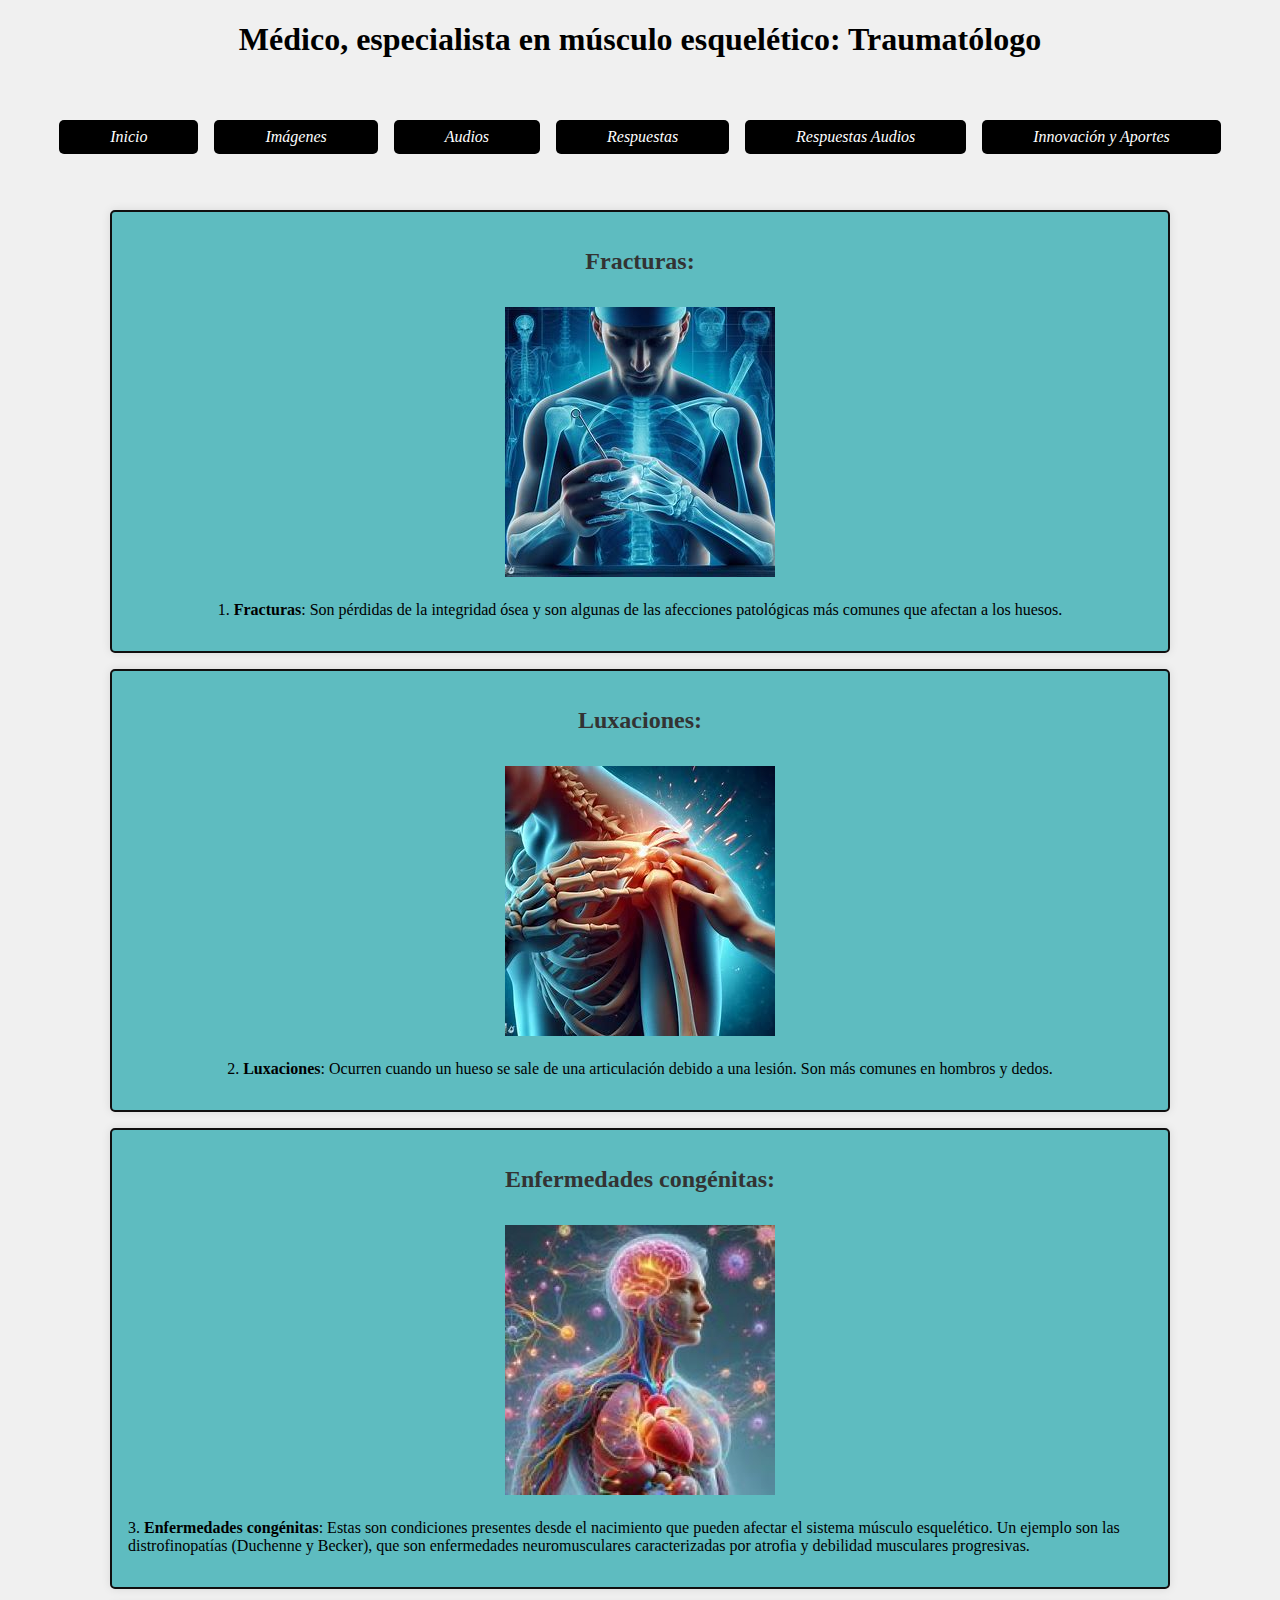
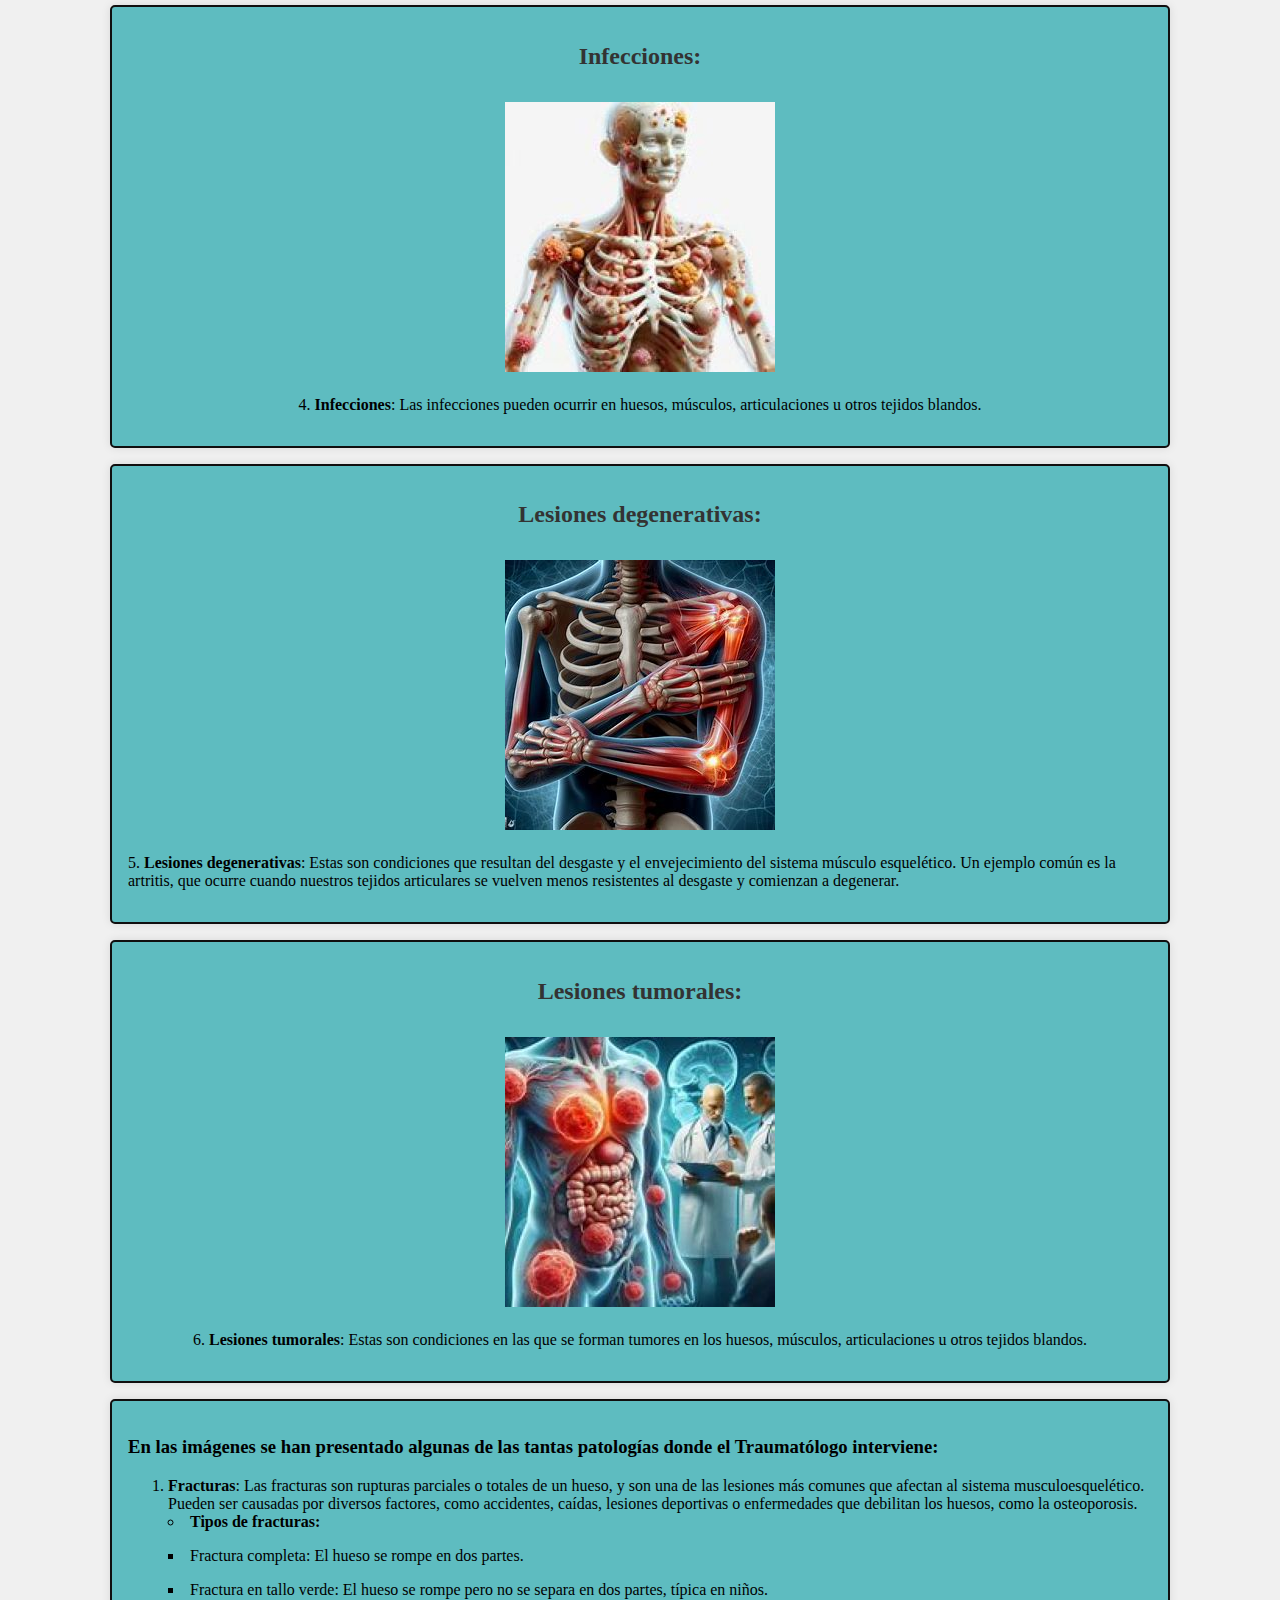
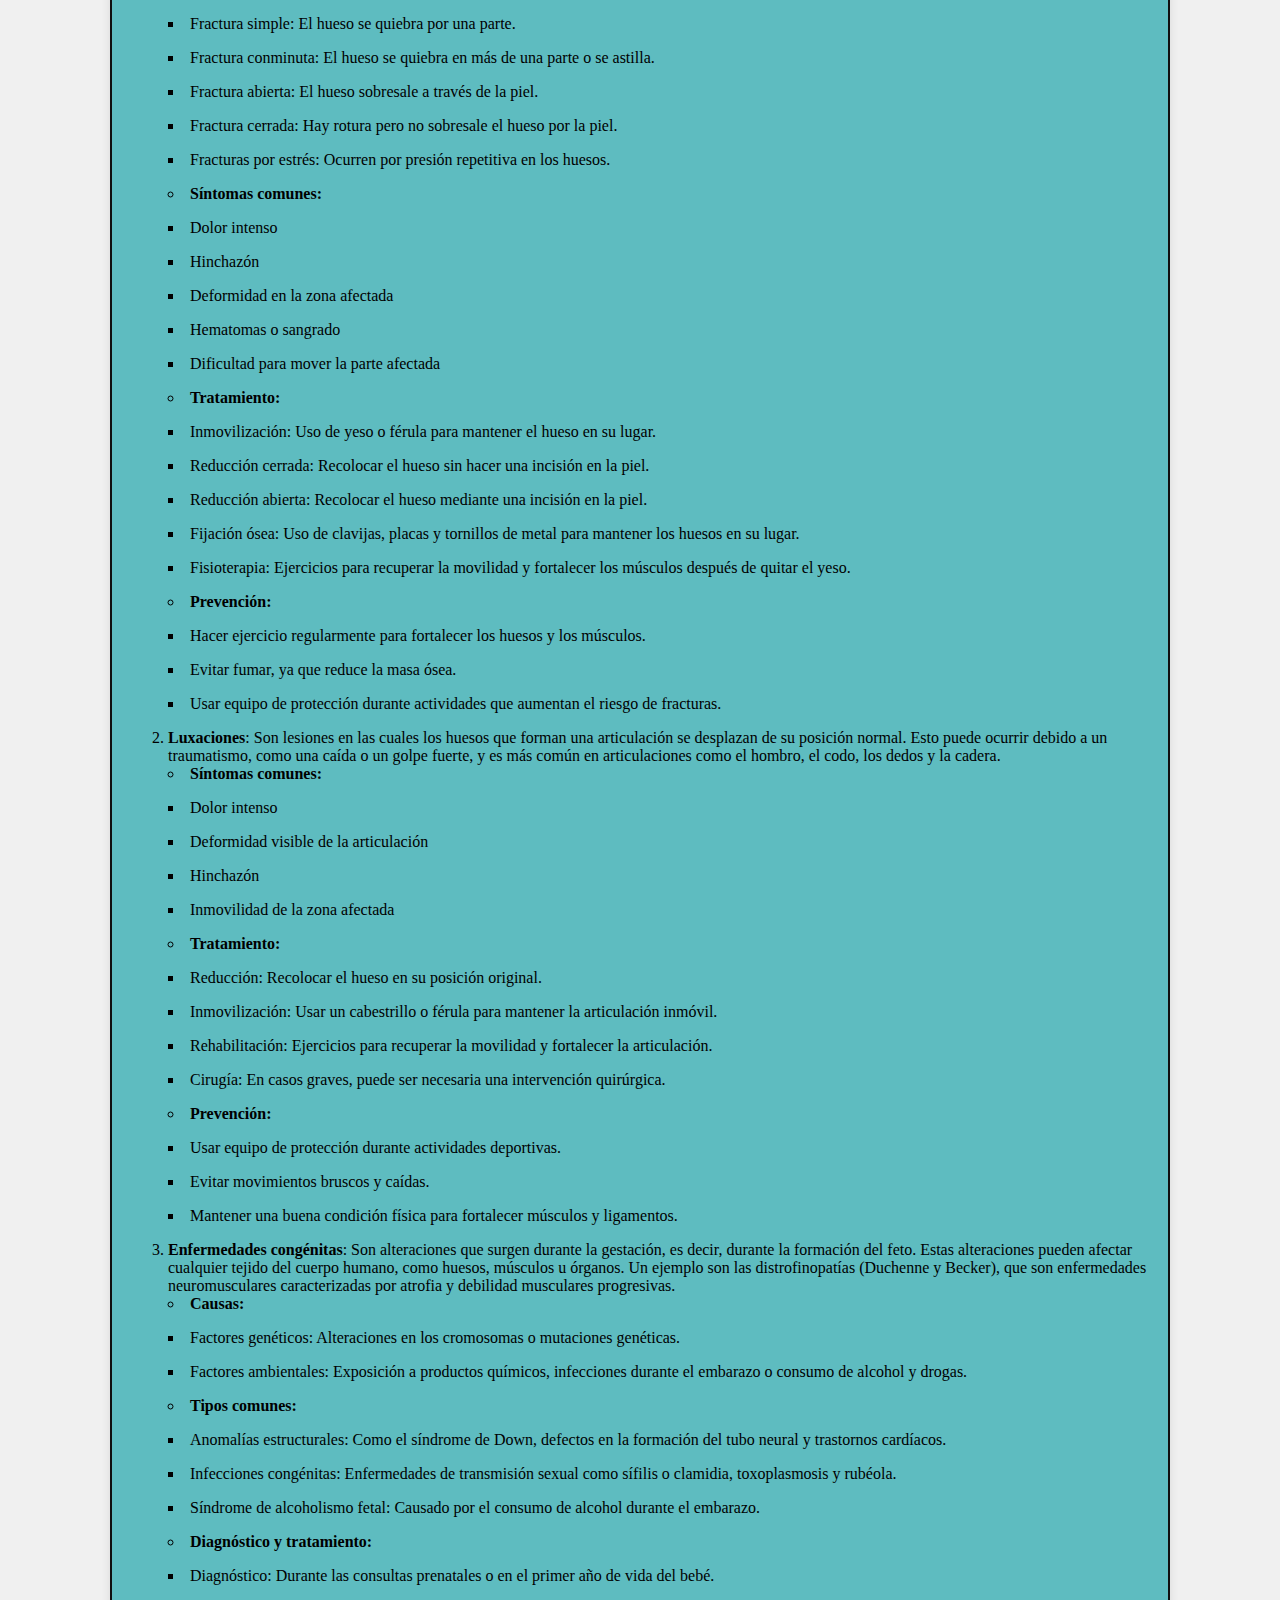
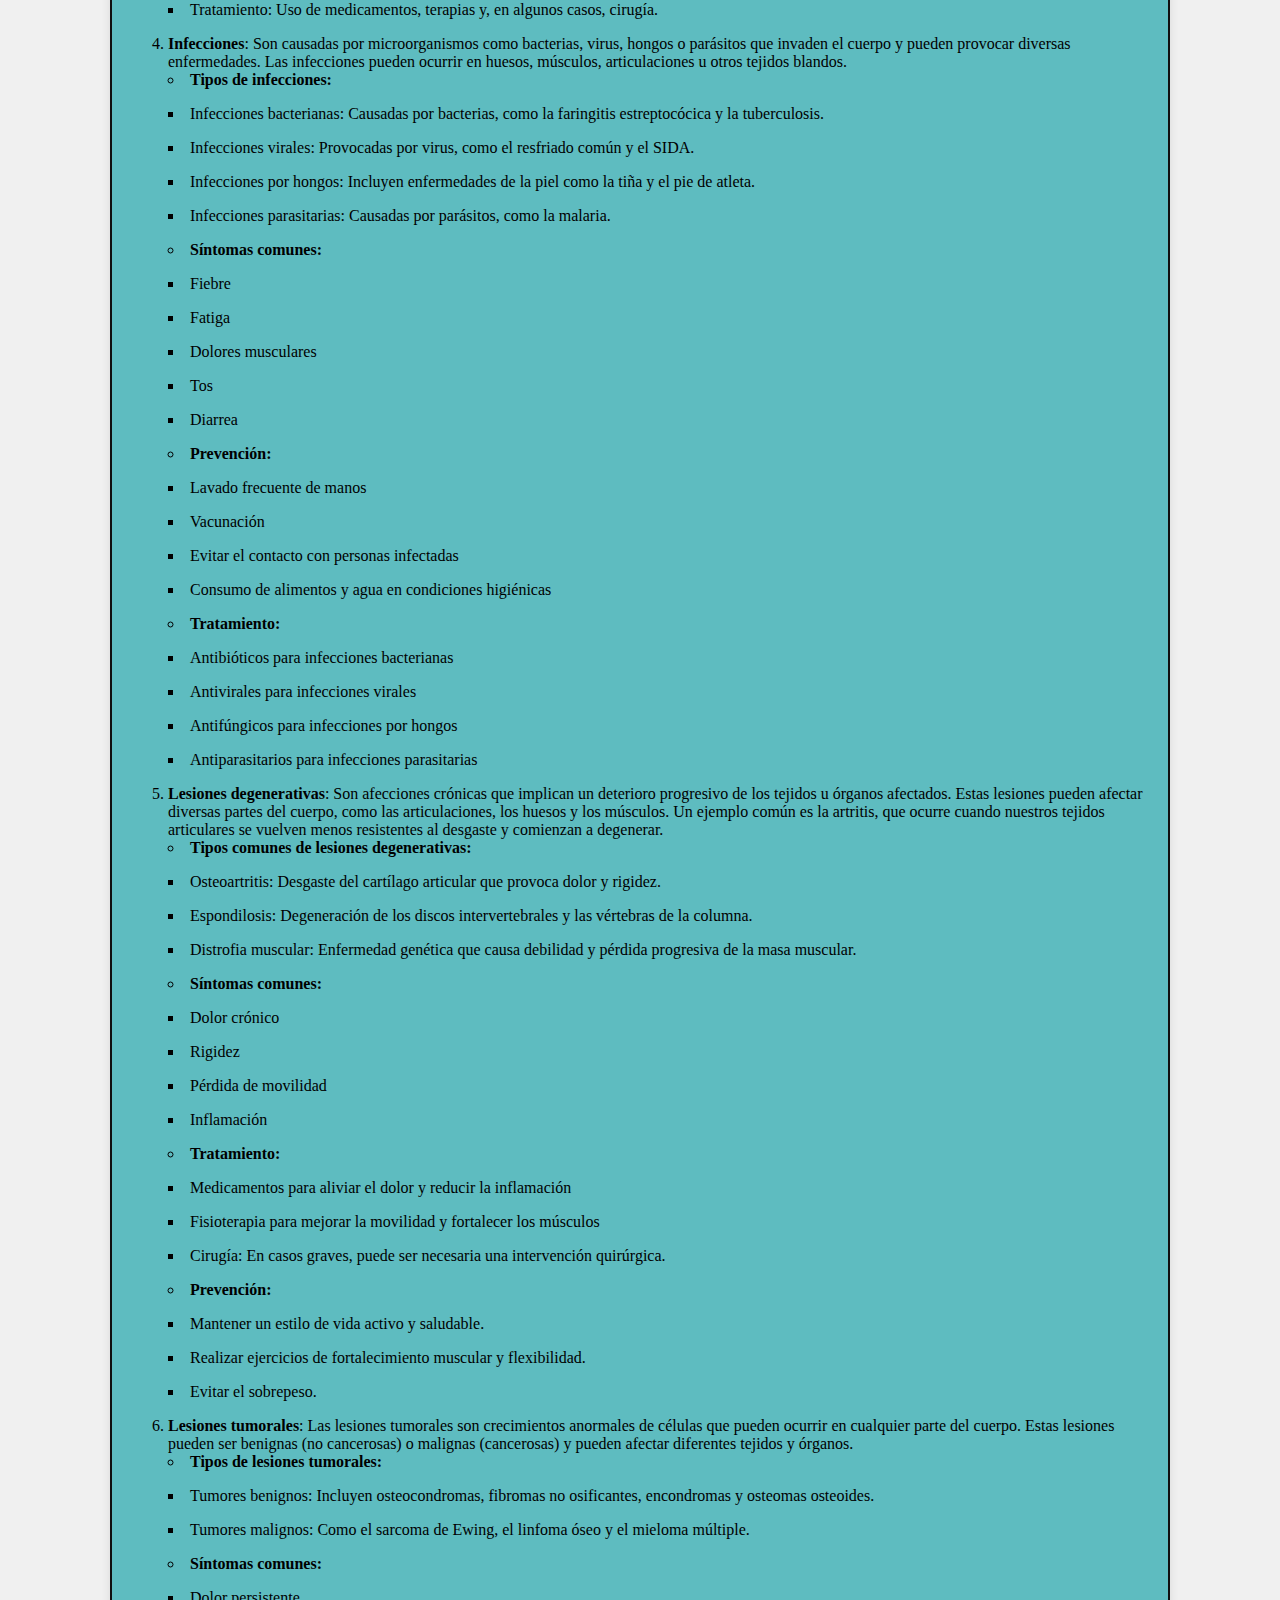
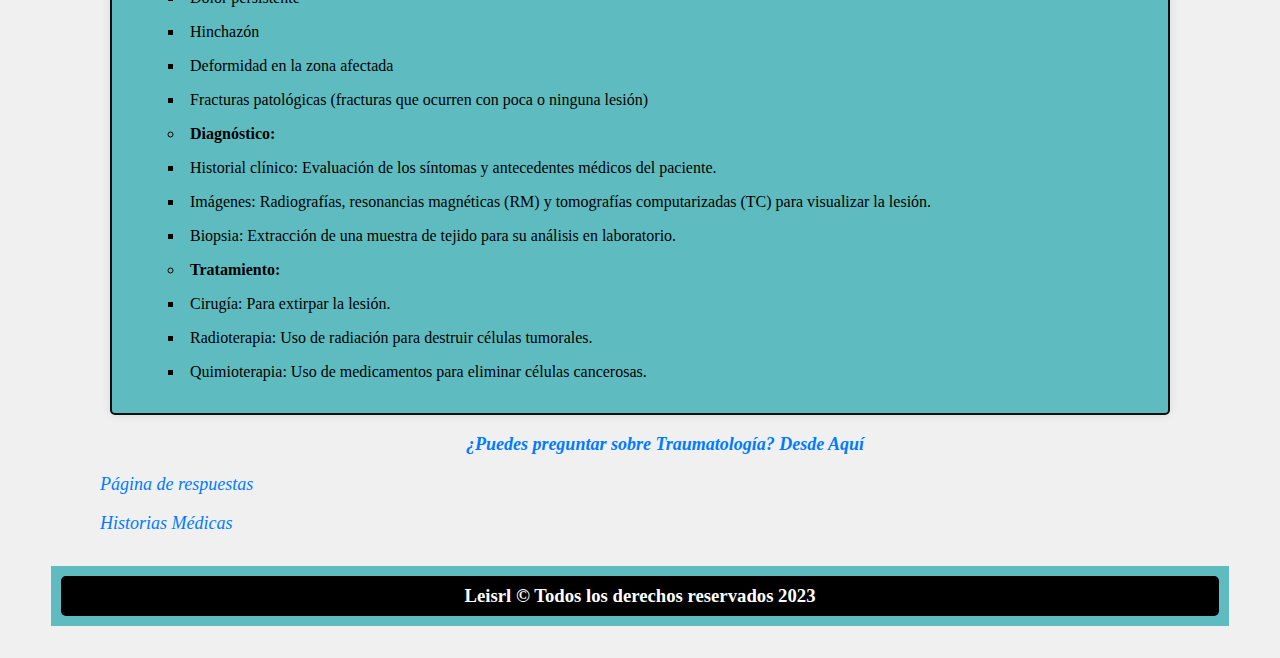
<file: imagenes.html>
<!DOCTYPE html>
<html lang="es">

<head>
    <meta charset="UTF-8">
    <meta http-equiv="X-UA-Compatible" content="IE=edge">
    <meta name="viewport" content="width=device-width, initial-scale=1.0">
    <link rel="icon" href="favicon.ico" type="image/x-icon">
    <meta name="description"
        content="Una guía educativa que cubre varios tipos de patologías en la traumatología, incluyendo fracturas, luxaciones, enfermedades congénitas, infecciones, lesiones degenerativas y lesiones tumorales">
    <meta name="keywords"
        content="traumatología, patologías, fracturas, luxaciones, enfermedades congénitas, infecciones, lesiones degenerativas, lesiones tumorales">
    <meta name="author" content="Ernesto Lora">
    <meta name="robots" content="index, follow">
    <title>Imágenes de Patologías en Traumatología</title>    
    <link rel="stylesheet" type="text/css" href="styles/imagenes.css">
</head>

<body>

    <header role="banner">
        <h1>Médico, especialista en músculo esquelético: Traumatólogo</h1>
    </header>

    <nav role="navigation">
        <a href="index.html">Inicio</a>
        <a href="imagenes.html">Imágenes</a>
        <a href="audios.html">Audios</a>
        <a href="respuesta.php">Respuestas</a>
        <a href="audiosRespondidos.php">Respuestas Audios</a>
        <a href="aportes.html">Innovación y Aportes</a>
    </nav>

    <!-- Contenido específico de la página -->

    


    <!-- Esta es la sección principal de la página -->
    <main role="main">
        <!-- Esta es la primera sección, que contiene una lista de patologías con imágenes y descripciones -->
        <div class="patologia" role="region" aria-labelledby="fracturas">
            <h2 id="fracturas">Fracturas:</h2>
            <img src="images/Fracturas.jpg" alt="Imagen de fracturas">
            <p>1. <strong>Fracturas</strong>: Son pérdidas de la integridad ósea y son algunas de las afecciones
                patológicas más comunes que afectan a los huesos.</p>
        </div>
        <div class="patologia" role="region" aria-labelledby="luxaciones">
            <h2 id="luxaciones">Luxaciones:</h2>
            <img src="images/Luxacion.jpg" alt="Imagen de luxaciones">
            <p>2. <strong>Luxaciones</strong>: Ocurren cuando un hueso se sale de una articulación debido a una lesión.
                Son más comunes en hombros y dedos.</p>
        </div>
        <div class="patologia" role="region" aria-labelledby="congenitas">
            <h2 id="congenitas">Enfermedades congénitas:</h2>
            <img src="images/H0.jpg" alt="Imagen de enfermedades congénitas">
            <p>3. <strong>Enfermedades congénitas</strong>: Estas son condiciones presentes desde el nacimiento que
                pueden afectar el sistema músculo esquelético. Un ejemplo son las distrofinopatías (Duchenne y Becker),
                que son enfermedades neuromusculares caracterizadas por atrofia y debilidad musculares progresivas.</p>
        </div>
        <div class="patologia" role="region" aria-labelledby="infecciones">
            <h2 id="infecciones">Infecciones:</h2>
            <img src="images/Estilo270.jpg" alt="Imagen de infecciones">
            <p>4. <strong>Infecciones</strong>: Las infecciones pueden ocurrir en huesos, músculos, articulaciones u
                otros tejidos blandos.</p>
        </div>
        <div class="patologia" role="region" aria-labelledby="degenerativas">
            <h2 id="degenerativas">Lesiones degenerativas:</h2>
            <img src="images/Degenerativas1.jpg" alt="Imagen de lesiones degenerativas">
            <p>5. <strong>Lesiones degenerativas</strong>: Estas son condiciones que resultan del desgaste y el
                envejecimiento del sistema músculo esquelético. Un ejemplo común es la artritis, que ocurre cuando
                nuestros tejidos articulares se vuelven menos resistentes al desgaste y comienzan a degenerar.</p>
        </div>
        <div class="patologia" role="region" aria-labelledby="tumorales">
            <h2 id="tumorales">Lesiones tumorales:</h2>
            <img src="images/Tumurales270.jpg" alt="Imagen de lesiones tumorales">
            <p>6. <strong>Lesiones tumorales</strong>: Estas son condiciones en las que se forman tumores en los huesos,
                músculos, articulaciones u otros tejidos blandos.</p>
        </div>

        <div class="seccion" role="region" aria-labelledby="patologias">
            <p id="patologias"><h3><strong>En las imágenes se han presentado algunas de las tantas patologías donde el Traumatólogo
                interviene:</strong></h3></p>
            <ol>
                <li><strong>Fracturas</strong>: Las fracturas son rupturas parciales o totales de un hueso, y son una de
                    las lesiones más comunes que afectan al sistema musculoesquelético. Pueden ser causadas por diversos
                    factores, como accidentes, caídas, lesiones deportivas o enfermedades que debilitan los huesos, como
                    la osteoporosis.
                    <ul>
                        <li><strong>Tipos de fracturas:</strong></li>
                        <ul>
                            <li>Fractura completa: El hueso se rompe en dos partes.</li>
                            <li>Fractura en tallo verde: El hueso se rompe pero no se separa en dos partes, típica en
                                niños.</li>
                            <li>Fractura simple: El hueso se quiebra por una parte.</li>
                            <li>Fractura conminuta: El hueso se quiebra en más de una parte o se astilla.</li>
                            <li>Fractura abierta: El hueso sobresale a través de la piel.</li>
                            <li>Fractura cerrada: Hay rotura pero no sobresale el hueso por la piel.</li>
                            <li>Fracturas por estrés: Ocurren por presión repetitiva en los huesos.</li>
                        </ul>
                        <li><strong>Síntomas comunes:</strong></li>
                        <ul>
                            <li>Dolor intenso</li>
                            <li>Hinchazón</li>
                            <li>Deformidad en la zona afectada</li>
                            <li>Hematomas o sangrado</li>
                            <li>Dificultad para mover la parte afectada</li>
                        </ul>
                        <li><strong>Tratamiento:</strong></li>
                        <ul>
                            <li>Inmovilización: Uso de yeso o férula para mantener el hueso en su lugar.</li>
                            <li>Reducción cerrada: Recolocar el hueso sin hacer una incisión en la piel.</li>
                            <li>Reducción abierta: Recolocar el hueso mediante una incisión en la piel.</li>
                            <li>Fijación ósea: Uso de clavijas, placas y tornillos de metal para mantener los huesos en
                                su lugar.</li>
                            <li>Fisioterapia: Ejercicios para recuperar la movilidad y fortalecer los músculos después
                                de quitar el yeso.</li>
                        </ul>
                        <li><strong>Prevención:</strong></li>
                        <ul>
                            <li>Hacer ejercicio regularmente para fortalecer los huesos y los músculos.</li>
                            <li>Evitar fumar, ya que reduce la masa ósea.</li>
                            <li>Usar equipo de protección durante actividades que aumentan el riesgo de fracturas.</li>
                        </ul>
                    </ul>
                </li>
                <li><strong>Luxaciones</strong>: Son lesiones en las cuales los huesos que forman una articulación se
                    desplazan de su posición normal. Esto puede ocurrir debido a un traumatismo, como una caída o un
                    golpe fuerte, y es más común en articulaciones como el hombro, el codo, los dedos y la cadera.
                    <ul>
                        <li><strong>Síntomas comunes:</strong></li>
                        <ul>
                            <li>Dolor intenso</li>
                            <li>Deformidad visible de la articulación</li>
                            <li>Hinchazón</li>
                            <li>Inmovilidad de la zona afectada</li>
                        </ul>
                        <li><strong>Tratamiento:</strong></li>
                        <ul>
                            <li>Reducción: Recolocar el hueso en su posición original.</li>
                            <li>Inmovilización: Usar un cabestrillo o férula para mantener la articulación inmóvil.</li>
                            <li>Rehabilitación: Ejercicios para recuperar la movilidad y fortalecer la articulación.
                            </li>
                            <li>Cirugía: En casos graves, puede ser necesaria una intervención quirúrgica.</li>
                        </ul>
                        <li><strong>Prevención:</strong></li>
                        <ul>
                            <li>Usar equipo de protección durante actividades deportivas.</li>
                            <li>Evitar movimientos bruscos y caídas.</li>
                            <li>Mantener una buena condición física para fortalecer músculos y ligamentos.</li>
                        </ul>
                    </ul>
                </li>
                <li><strong>Enfermedades congénitas</strong>: Son alteraciones que surgen durante la gestación, es
                    decir, durante la formación del feto. Estas alteraciones pueden afectar cualquier tejido del cuerpo
                    humano, como huesos, músculos u órganos. Un ejemplo son las distrofinopatías (Duchenne y Becker),
                    que son enfermedades neuromusculares caracterizadas por atrofia y debilidad musculares progresivas.
                    <ul>
                        <li><strong>Causas:</strong></li>
                        <ul>
                            <li>Factores genéticos: Alteraciones en los cromosomas o mutaciones genéticas.</li>
                            <li>Factores ambientales: Exposición a productos químicos, infecciones durante el embarazo o
                                consumo de alcohol y drogas.</li>
                        </ul>
                        <li><strong>Tipos comunes:</strong></li>
                        <ul>
                            <li>Anomalías estructurales: Como el síndrome de Down, defectos en la formación del tubo
                                neural y trastornos cardíacos.</li>
                            <li>Infecciones congénitas: Enfermedades de transmisión sexual como sífilis o clamidia,
                                toxoplasmosis y rubéola.</li>
                            <li>Síndrome de alcoholismo fetal: Causado por el consumo de alcohol durante el embarazo.
                            </li>
                        </ul>
                        <li><strong>Diagnóstico y tratamiento:</strong></li>
                        <ul>
                            <li>Diagnóstico: Durante las consultas prenatales o en el primer año de vida del bebé.</li>
                            <li>Tratamiento: Uso de medicamentos, terapias y, en algunos casos, cirugía.</li>
                        </ul>
                    </ul>
                </li>
                <li><strong>Infecciones</strong>: Son causadas por microorganismos como bacterias, virus, hongos o
                    parásitos que invaden el cuerpo y pueden provocar diversas enfermedades. Las infecciones pueden
                    ocurrir en huesos, músculos, articulaciones u otros tejidos blandos.
                    <ul>
                        <li><strong>Tipos de infecciones:</strong></li>
                        <ul>
                            <li>Infecciones bacterianas: Causadas por bacterias, como la faringitis estreptocócica y la
                                tuberculosis.</li>
                            <li>Infecciones virales: Provocadas por virus, como el resfriado común y el SIDA.</li>
                            <li>Infecciones por hongos: Incluyen enfermedades de la piel como la tiña y el pie de
                                atleta.</li>
                            <li>Infecciones parasitarias: Causadas por parásitos, como la malaria.</li>
                        </ul>
                        <li><strong>Síntomas comunes:</strong></li>
                        <ul>
                            <li>Fiebre</li>
                            <li>Fatiga</li>
                            <li>Dolores musculares</li>
                            <li>Tos</li>
                            <li>Diarrea</li>
                        </ul>
                        <li><strong>Prevención:</strong></li>
                        <ul>
                            <li>Lavado frecuente de manos</li>
                            <li>Vacunación</li>
                            <li>Evitar el contacto con personas infectadas</li>
                            <li>Consumo de alimentos y agua en condiciones higiénicas</li>
                        </ul>
                        <li><strong>Tratamiento:</strong></li>
                        <ul>
                            <li>Antibióticos para infecciones bacterianas</li>
                            <li>Antivirales para infecciones virales</li>
                            <li>Antifúngicos para infecciones por hongos</li>
                            <li>Antiparasitarios para infecciones parasitarias</li>
                        </ul>
                    </ul>
                </li>
                <li><strong>Lesiones degenerativas</strong>: Son afecciones crónicas que implican un deterioro
                    progresivo de los tejidos u órganos afectados. Estas lesiones pueden afectar diversas partes del
                    cuerpo, como las articulaciones, los huesos y los músculos. Un ejemplo común es la artritis, que
                    ocurre cuando nuestros tejidos articulares se vuelven menos resistentes al desgaste y comienzan a
                    degenerar.
                    <ul>
                        <li><strong>Tipos comunes de lesiones degenerativas:</strong></li>
                        <ul>
                            <li>Osteoartritis: Desgaste del cartílago articular que provoca dolor y rigidez.</li>
                            <li>Espondilosis: Degeneración de los discos intervertebrales y las vértebras de la columna.
                            </li>
                            <li>Distrofia muscular: Enfermedad genética que causa debilidad y pérdida progresiva de la
                                masa muscular.</li>
                        </ul>
                        <li><strong>Síntomas comunes:</strong></li>
                        <ul>
                            <li>Dolor crónico</li>
                            <li>Rigidez</li>
                            <li>Pérdida de movilidad</li>
                            <li>Inflamación</li>
                        </ul>
                        <li><strong>Tratamiento:</strong></li>
                        <ul>
                            <li>Medicamentos para aliviar el dolor y reducir la inflamación</li>
                            <li>Fisioterapia para mejorar la movilidad y fortalecer los músculos</li>
                            <li>Cirugía: En casos graves, puede ser necesaria una intervención quirúrgica.</li>
                        </ul>
                        <li><strong>Prevención:</strong></li>
                        <ul>
                            <li>Mantener un estilo de vida activo y saludable.</li>
                            <li>Realizar ejercicios de fortalecimiento muscular y flexibilidad.</li>
                            <li>Evitar el sobrepeso.</li>
                        </ul>
                    </ul>
                </li>
                <li><strong>Lesiones tumorales</strong>: Las lesiones tumorales son crecimientos anormales de células
                    que pueden ocurrir en cualquier parte del cuerpo. Estas lesiones pueden ser benignas (no cancerosas)
                    o malignas (cancerosas) y pueden afectar diferentes tejidos y órganos.
                    <ul>
                        <li><strong>Tipos de lesiones tumorales:</strong></li>
                        <ul>
                            <li>Tumores benignos: Incluyen osteocondromas, fibromas no osificantes, encondromas y
                                osteomas osteoides.</li>
                            <li>Tumores malignos: Como el sarcoma de Ewing, el linfoma óseo y el mieloma múltiple.</li>
                        </ul>
                        <li><strong>Síntomas comunes:</strong></li>
                        <ul>
                            <li>Dolor persistente</li>
                            <li>Hinchazón</li>
                            <li>Deformidad en la zona afectada</li>
                            <li>Fracturas patológicas (fracturas que ocurren con poca o ninguna lesión)</li>
                        </ul>
                        <li><strong>Diagnóstico:</strong></li>
                        <ul>
                            <li>Historial clínico: Evaluación de los síntomas y antecedentes médicos del paciente.</li>
                            <li>Imágenes: Radiografías, resonancias magnéticas (RM) y tomografías computarizadas (TC)
                                para visualizar la lesión.</li>
                            <li>Biopsia: Extracción de una muestra de tejido para su análisis en laboratorio.</li>
                        </ul>
                        <li><strong>Tratamiento:</strong></li>
                        <ul>
                            <li>Cirugía: Para extirpar la lesión.</li>
                            <li>Radioterapia: Uso de radiación para destruir células tumorales.</li>
                            <li>Quimioterapia: Uso de medicamentos para eliminar células cancerosas.</li>
                        </ul>
                    </ul>
                </li>
            </ol>
        </div>


        <div class="final" role="navigation">
            <h3><a href="index.html#formulario">¿Puedes preguntar sobre Traumatología? Desde Aquí</a></h3>
            <p><a href="respuesta.php">Página de respuestas</a></p>
            <p><a href="historiasMedicas.html">Historias Médicas</a></p>
        </div>

        <footer role="contentinfo">
            <h3>Leisrl © Todos los derechos reservados 2023</h3>
        </footer>
    </main>

</body>

</html>
</file>
<file: styles/index.css>
/* Estilos generales */
body {
    display: flex;
    flex-direction: column;
    align-items: center;
    margin: 0;
    padding: 0;
    background-color: #f0f0f0;
    /* Color de fondo */
}

header {
    width: 100%;
    text-align: center;
}

header h1 {
    font-size: 2em;
}

/* Media queries para diferentes tamaños de pantalla */
@media (max-width: 768px) {
    header h1 {
        font-size: 1.5em;
    }
}

/* Estilos para la barra de navegación */
nav {
    display: flex;
    justify-content: space-around;
    flex-wrap: wrap;
    width: 92%;
    margin: 2em 0;
    text-align: center;
}

nav a {
    margin: 0.5em;
    padding: 0.5em;
    background-color: black;
    color: white;
    text-decoration: none;
    border-radius: 5px;
    box-sizing: border-box;
    flex: 1 1 auto;
    text-align: center;
}

nav a:focus {
    outline: 2px solid blue;
    outline-offset: 2px;
}

/* Estilos para el reloj digital */
.digitalClock {
    display: flex;
    flex-direction: column;
    align-items: center;
    width: 100%;
    margin-bottom: 20px;
}

.time,
.date,
.dayOfYear {
    background-color: rgb(94, 188, 192);
    color: black;
    text-align: center;
    border: 2px solid black;
    padding: 10px;
    margin-bottom: 10px;
}

.time {
    width: 100px;
    height: 100px;
    line-height: 100px;
    border-radius: 50%;
}

.date,
.dayOfYear {
    width: 20%;
    border-radius: 15px;
}

img {
    display: block;
    width: 270px;
    height: 270px;
}

/* Estilos para el contenido principal */
.content {
    width: 80%;
    margin: 0 auto;
    text-align: left;
}

.content h3 {
    text-align: center;
}

h3 a {
    text-decoration: none;
}

/* Estilos para el formulario */
.form-container {
    width: 80%;
    margin: 20px auto;
    background-color: rgb(94, 188, 192);
    text-align: center;
}

.form-container h2 {
    text-align: center;
    margin-bottom: 20px;
}

.form-container label {
    display: block;
    margin-bottom: 5px;
}

.form-container input,
.form-container textarea {
    width: 60%;
    padding: 10px;
    margin-bottom: 20px;
    background-color: #e0f7fa;
    /* Color más suave */
    border: 1px solid #ccc;
    /* Añadir borde */
    border-radius: 5px;
    /* Bordes redondeados */
}

.form-container input:focus,
.form-container textarea:focus {
    outline: 2px solid #00796b;
    /* Añadir estado de enfoque */
    outline-offset: 2px;
}

.form-container input[type="submit"] {
    width: 40%;
    padding: 10px;
    cursor: pointer;
}

.form-container input[type="submit"]:hover {
    color: blueviolet;
}

a {
    text-decoration: none;
    /* Sin subrayado */
    font-style: italic;
    /* Texto en cursiva */
    display: inline-block;
    /* Permitir que el enlace se comporte como un bloque en línea */
}

/* Estilos para el pie de página */
footer {
    display: flex;
    /* Flexbox */
    justify-content: center;
    /* Centrar contenido */
    flex-wrap: wrap;
    /* Permitir que los elementos se envuelvan */
    background-color: rgb(94, 188, 192);
    /* Color de fondo */
    width: 92%;
    /* Ancho igual al de la barra de navegación */
    margin: 2em 0;
    /* Margen superior e inferior */
    text-align: center;
    /* Alineación centrada */
    margin-left: auto;
    /* Centrar el contenedor horizontalmente */
    margin-right: auto;
    /* Centrar el contenedor horizontalmente */
}

footer h3 {
    margin: 0.5em;
    /* Margen */
    padding: 0.5em;
    /* Relleno */
    background-color: black;
    /* Color de fondo */
    color: white;
    /* Color del texto */
    border-radius: 5px;
    /* Bordes redondeados */
    flex: 1 1 auto;
    /* Flexibilidad */
}

/* Media queries para diferentes tamaños de pantalla */
@media screen and (max-width: 600px) {
    body {
        font-size: 0.8em;
        /* Tamaño de la fuente reducido */
    }

    nav {
        flex-direction: column;
        /* Dirección de la columna */
    }
}
</file>
<file: styles/aportes.css>
/* Estilos generales */
body {
    display: flex;
    flex-direction: column;
    align-items: center;
    margin: 0;
    padding: 0;
}

header {
    width: 100%;
    text-align: center;
}

header h1 {
    font-size: 2em;
}

/* Media queries para diferentes tamaños de pantalla */
@media (max-width: 768px) {
    header h1 {
        font-size: 1.5em;
    }
}

/* Estilos para la barra de navegación */
nav {
    display: flex;
    justify-content: space-around;
    flex-wrap: wrap;
    background-color: rgb(94, 188, 192);
    width: 92%;
    margin: 2em 0;
    text-align: center;
    font-family: italic;
}

nav a {
    display: inline-block;
    margin: 0.5em;
    padding: 0.5em;
    background-color: black;
    color: white;
    text-decoration: none;
    border-radius: 5px;
    box-sizing: border-box;
    flex: 1 1 auto;
    text-align: center;
    font-family: italic;
}



/* Estilos para el contenido principal */
main {
    padding: 20px;
    max-width: 800px;
    margin: 20px auto;
    background-color: #fff;
    box-shadow: 0 0 10px rgba(0, 0, 0, 0.1);
}

h2 {
    color: rgb(24, 29, 29);
}

ul {
    padding-left: 20px;
}

img {
    max-width: 100%;
    height: auto;
}

/* Estilos para las secciones */
section {
    margin-bottom: 20px;
}

/* Estilos para el pie de página */
footer {
    display: flex;
    /* Flexbox */
    justify-content: center;
    /* Centrar contenido */
    flex-wrap: wrap;
    /* Permitir que los elementos se envuelvan */
    background-color: rgb(94, 188, 192);
    /* Color de fondo */
    width: 92%;
    /* Ancho igual al de la barra de navegación */
    margin: 2em 0;
    /* Margen superior e inferior */
    text-align: center;
    /* Alineación centrada */
    margin-left: auto;
    /* Centrar el contenedor horizontalmente */
    margin-right: auto;
    /* Centrar el contenedor horizontalmente */
}

footer h3 {
    margin: 0.5em;
    /* Margen */
    padding: 0.5em;
    /* Relleno */
    background-color: black;
    /* Color de fondo */
    color: white;
    /* Color del texto */
    border-radius: 5px;
    /* Bordes redondeados */
    flex: 1 1 auto;
    /* Flexibilidad */
}

/* Media queries para diferentes tamaños de pantalla */
@media screen and (max-width: 600px) {

    nav {
        flex-direction: column;
        /* Dirección de la columna */
    }
}
</file>
<file: styles/audios.css>
/* Estilos generales */
body {
    display: flex;
    flex-direction: column;
    align-items: center;
    margin: 0;
    padding: 0;
    background-color: #f0f0f0;
    /* Color de fondo */
}

header {
    width: 100%;
    text-align: center;
}

header h1 {
    font-size: 2em;
}

/* Media queries para diferentes tamaños de pantalla */
@media (max-width: 768px) {
    header h1 {
        font-size: 1.5em;
    }
}

/* Estilos para la barra de navegación */
nav {
    display: flex;
    justify-content: space-around;
    flex-wrap: wrap;
    width: 92%;
    margin: 2em 0;
    text-align: center;
}

nav a {
    margin: 0.5em;
    padding: 0.5em;
    background-color: black;
    color: white;
    text-decoration: none;
    border-radius: 5px;
    box-sizing: border-box;
    flex: 1 1 auto;
    text-align: center;
}

nav a:focus {
    outline: 2px solid blue;
    outline-offset: 2px;
}

/* Estilos para el contenido principal */
main {
    padding: 20px;
    max-width: 800px;
    margin: 20px auto;
    background-color: #fff;
    box-shadow: 0 0 10px rgba(0, 0, 0, 0.1);
}

h2 {
    color: rgb(24, 29, 29);
}

ul {
    padding-left: 20px;
}

img {
    max-width: 100%;
    height: auto;
}

/* Estilos para las secciones */
section {
    margin-bottom: 20px;
}

/* Estilos para el pie de página */
footer {
    display: flex;
    /* Flexbox */
    justify-content: center;
    /* Centrar contenido */
    flex-wrap: wrap;
    /* Permitir que los elementos se envuelvan */
    background-color: rgb(94, 188, 192);
    /* Color de fondo */
    width: 92%;
    /* Ancho igual al de la barra de navegación */
    margin: 2em 0;
    /* Margen superior e inferior */
    text-align: center;
    /* Alineación centrada */
    margin-left: auto;
    /* Centrar el contenedor horizontalmente */
    margin-right: auto;
    /* Centrar el contenedor horizontalmente */
}

footer h3 {
    margin: 0.5em;
    /* Margen */
    padding: 0.5em;
    /* Relleno */
    background-color: black;
    /* Color de fondo */
    color: white;
    /* Color del texto */
    border-radius: 5px;
    /* Bordes redondeados */
    flex: 1 1 auto;
    /* Flexibilidad */
}

/* Media queries para diferentes tamaños de pantalla */
@media screen and (max-width: 600px) {
    nav {
        flex-direction: column;
        /* Dirección de la columna */
    }
}

/* Estilos para los enlaces en .final */
.final a {
    color: #007BFF;
    /* Cambia este valor al color que prefieras */
    font-style: italic;
}
</file>
<file: styles/historiasMedicas.css>
body {
    margin: 0;
    padding: 0;
    font-family: Arial, sans-serif;
    background: url('../images/Espacio.jpg') no-repeat center center fixed;
    background-size: cover;
    color: yellow;
    text-align: center;
}

header {
    padding: 10px 0;
    text-align: center;
}

nav ul {
    list-style: none;
    padding: 0;
}

nav ul li {
    display: inline;
    margin-right: 1rem;
}

nav ul li a {
    font-size: 16px;
    text-decoration: none;
    color: yellow;
    /* Añade esta línea para cambiar el color de los enlaces */
}

nav ul li a:hover {
    text-decoration: underline;
}

main {
    max-width: 800px;
    margin: 20px auto;
    padding: 20px;
    box-shadow: 0 0 10px rgba(0, 0, 0, 0.5);
    border-radius: 10px;
}

h1 {
    margin: 0;
}

h2 {
    color: #FFD700;
    /* Color amarillo para los nombres de los médicos */
}

.back-button {
    color: #fff;
    /* Color del texto */
    background-color: #007BFF;
    /* Color de fondo */
    padding: 8px 12px;
    /* Espaciado interno */
    display: inline-block;
    /* Mostrar como un bloque en línea */
    margin-top: 10px;
    /* Espaciado superior */
    text-decoration: none;
    /* Sin subrayado */
    border-radius: 5px;
    /* Bordes redondeados */
    font-size: 14px;
    /* Tamaño de la fuente */
}

.back-button:hover {
    background-color: #0056b3;
    /* Color de fondo al pasar el ratón */
}
</file>
<file: styles/imagenes.css>
/* Estilos generales */
body {
    display: flex;
    flex-direction: column;
    align-items: center;
    margin: 0;
    padding: 0;
    background-color: #f0f0f0;
    /* Color de fondo */
}

header {
    width: 100%;
    text-align: center;
}

header h1 {
    font-size: 2em;
}

/* Contenedor principal */
.container {
    width: 100%;
    max-width: 1200px;
    margin: 0 auto;
    padding: 1em;
    background-color: #ffffff;
    /* Color de fondo del contenedor */
    box-shadow: 0 0 10px rgba(0, 0, 0, 0.1);
    /* Sombra */
}

/* Media queries para diferentes tamaños de pantalla */
@media (max-width: 768px) {
    header h1 {
        font-size: 1.5em;
    }
}

/* Estilos para la barra de navegación */
nav {
    display: flex;
    justify-content: space-around;
    flex-wrap: wrap;
    width: 92%;
    margin: 2em 0;
    text-align: center;
}

nav a {
    margin: 0.5em;
    padding: 0.5em;
    background-color: black;
    color: white;
    text-decoration: none;
    border-radius: 5px;
    box-sizing: border-box;
    flex: 1 1 auto;
    text-align: center;
}

nav a:focus {
    outline: 2px solid blue;
    outline-offset: 2px;
}

a {
    text-decoration: none;
    /* Sin subrayado */
    font-style: italic;
    /* Texto en cursiva */
    display: inline-block;
    /* Permitir que el enlace se comporte como un bloque en línea */
}

/* Estilo para cada patología */
.patologia {
    border: 2px solid #100f0f;
    background: rgb(94, 188, 192);
    margin: 1rem;
    padding: 1rem;
    border-radius: 5px;
    box-shadow: 0 0 10px rgba(0, 0, 0, 0.1);
    display: flex;
    flex-direction: column;
    align-items: center;
    width: 80%;
    margin-left: auto;
    margin-right: auto;
}

.patologia h2 {
    color: #333;
    font-size: 1.5rem;
    text-align: center;
    margin-bottom: 1em;
}

.patologia img {
    max-width: 100%;
    height: auto;
    display: block;
    margin: 0.5rem 0;
    object-fit: contain;
    align-self: center;
}

.patologia p {
    font-size: 1rem;
    color: black;
    text-align: left;
}

/* Estilos para la sección */
.seccion {
    border: 2px solid #100f0f;
    width: 80%;
    margin: 0 auto;
    background: rgb(94, 188, 192);
    padding: 1rem;
    border-radius: 5px;
    box-shadow: 0 0 10px rgba(0, 0, 0, 0.1);
}

.seccion p {
    text-align: center;
}

.seccion ul {
    text-align: left;
    padding: 0;
    list-style-position: inside;
}

.seccion ul li {
    margin-bottom: 1em;
}

a {
    text-decoration: none;
    /* Sin subrayado */
    font-style: italic;
    /* Texto en cursiva */
    display: inline-block;
    /* Permitir que el enlace se comporte como un bloque en línea */
}


/* Estilos para el enlace */
.final h3 {
    text-decoration: none;
    text-align: center;
}

.final a,
.final p {
    text-align: left;
    text-decoration: none;
    margin-left: 50px;
    color: #007BFF;
    /* Cambia este valor al color que prefieras */
    font-size: large;
    font-style: italic;
}

/* Estilos para el pie de página */
footer {
    display: flex;
    justify-content: center;
    flex-wrap: wrap;
    background-color: rgb(94, 188, 192);
    width: 92%;
    margin: 2em 0;
    text-align: center;
    margin-left: auto;
    margin-right: auto;
}

footer h3 {
    margin: 0.5em;
    padding: 0.5em;
    background-color: black;
    color: white;
    border-radius: 5px;
    flex: 1 1 auto;
}

/* Media queries para diferentes tamaños de pantalla */
@media screen and (max-width: 600px) {
    nav {
        flex-direction: column;
    }

    nav a {
        margin: 0.2em 0;
    }

    .patologia,
    .seccion {
        width: 80%;
    }
}
</file>
